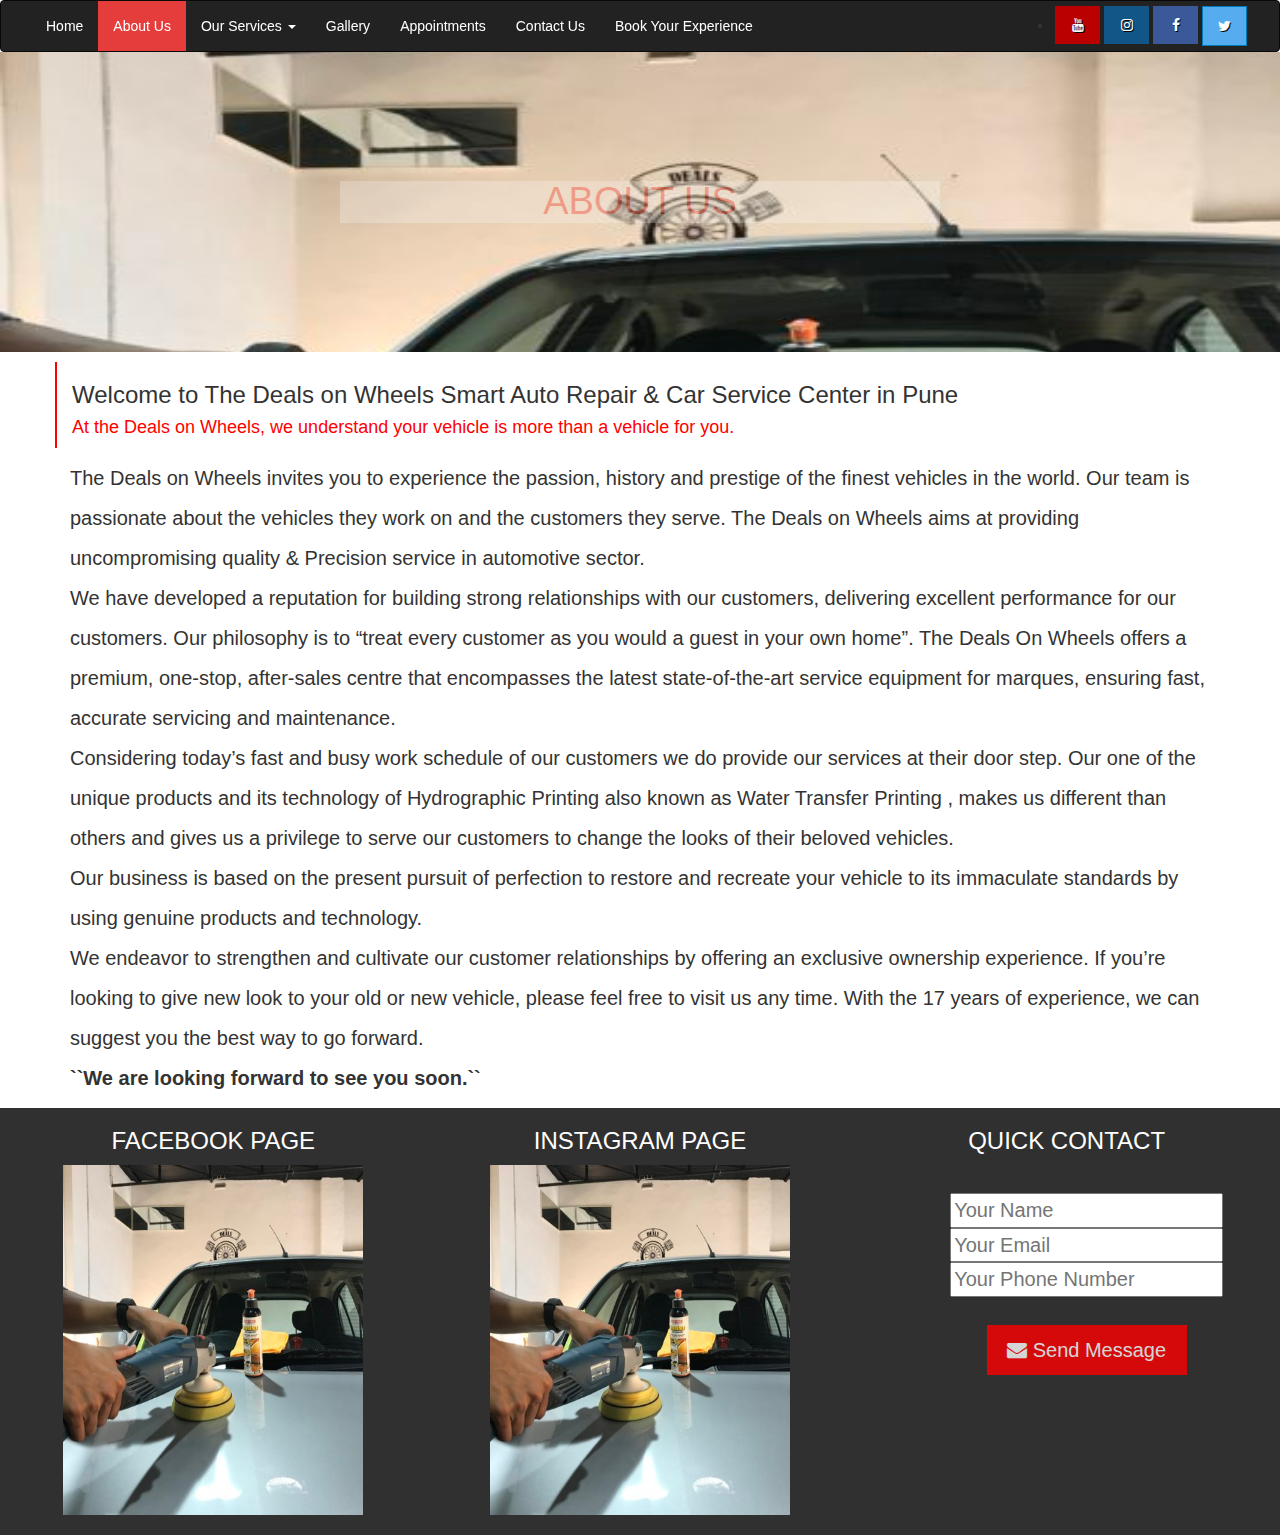
<file: AboutUs/index.html>
<!DOCTYPE html>
<html lang="en">
<head>
  <title>Deals on Wheels</title>
  <meta charset="utf-8">
  <meta name="viewport" content="width=device-width, initial-scale=1">
   <link rel="stylesheet" href="https://maxcdn.bootstrapcdn.com/bootstrap/3.3.7/css/bootstrap.min.css">
  <script src="https://ajax.googleapis.com/ajax/libs/jquery/3.3.1/jquery.min.js"></script>
  <script src="https://maxcdn.bootstrapcdn.com/bootstrap/3.3.7/js/bootstrap.min.js"></script>
   <!--<link rel="stylesheet" href="https://maxcdn.bootstrapcdn.com/bootstrap/4.0.0/css/bootstrap.min.css">-->
    <link rel="stylesheet" href="https://cdnjs.cloudflare.com/ajax/libs/font-awesome/4.7.0/css/font-awesome.min.css">
    <script src="https://cdnjs.cloudflare.com/ajax/libs/popper.js/1.12.9/umd/popper.min.js"></script>
    <script src="https://maxcdn.bootstrapcdn.com/bootstrap/4.0.0/js/bootstrap.min.js"></script>
    <script src="https://ajax.googleapis.com/ajax/libs/jquery/3.3.1/jquery.min.js"></script>
  <link rel="stylesheet" href="css/style.css">
  <link rel="stylesheet" href="../css/res.css">
</head>
<body>
    
  <div class="menu1">
    
  <nav class="navbar navbar-inverse">
  <div class="container-fluid">
    <div class="navbar-header">
      <button type="button" class="navbar-toggle" data-toggle="collapse" data-target="#myNavbar">
        <span class="icon-bar"></span>
        <span class="icon-bar"></span> 
        <span class="icon-bar"></span>                        
      </button>
      <a class="navbar-brand" href="#"></a>
    </div>
    <div class="collapse navbar-collapse" id="myNavbar">
      <ul class="nav navbar-nav">
        <li class="li1"><a style="color: white" href="../Home/index.html">Home</a></li>
        <li class="active1 li1"><a style="color: white" href="../AboutUs/index.html">About Us</a></li>
        <li class="li1" class="dropdown" >
          <a style="color: white" class="dropdown-toggle" data-toggle="dropdown" href="#">Our Services <span class="caret"></span></a>
          <ul class="dropdown-menu " style="background-color:#202020;" >
            <li class="li1"><a style="color: white;background-color: #E53C3C" href="../Services/Hydro/index.html">Hydrographic Printing</a></li>
            <li class="li1"><a style="color: white;background-color: #E53C3C" href="../Services/Chrome/index.html">Chrome Painting</a></li>
            <li class="li1"><a style="color: white;background-color: #E53C3C" href="../Services/Car/index.html">Car Detailing</a></li>
            <li class="li1"><a style="color: white;background-color: #E53C3C" href="../Services/Smart/index.html">Smart Repairing</a></li>
            <li class="li1"><a style="color: white;background-color: #E53C3C" href="../Services/Oil/index.html">Oil Change Service</a></li>
          </ul>
        </li>
        <li class="li1"><a style="color: white" href="../Gallery/index.html">Gallery</a></li>
        <li class="li1"><a style="color: white" href="../Appointment/index.html">Appointments</a></li>
        <li class="li1"><a style="color: white" href="../ContactUs/index.html">Contact Us</a></li>
        <li class="li1"><a style="color: white" href="../Book/index.html">Book Your Experience</a></li>
      </ul>
       <ul>
            <li style="float:right"><a href="http://twitter.com/" class="fa fa-twitter abc" style="text-decoration:none;color:white"></a></li>
            <li style="float:right"><a href="http://facebook.com/" class="fa fa-facebook abc"  style="text-decoration:none;color:white"></a></li>
            <li style="float:right"><a href="http://instagram.com/" class="fa fa-instagram abc"  style="text-decoration:none;color:white"></a></li>
            <li style="float:right"><a href="http://youtube.com/" class="fa fa-youtube abc"  style="text-decoration:none;color:white"></a></li>
        </ul>
    </div>
  </div>
</nav>
</div>
  <div class="image">
    <div class="op">
      <h1 class="imghead">ABOUT US</h1>
    </div>
  </div>
	<div class="container x">
		<h3>Welcome to The Deals on Wheels Smart Auto Repair &amp Car Service Center in Pune</h3>
		<h4>At the Deals on Wheels, we understand your vehicle is more than a vehicle for you.</h4>
	</div>
	<div class="container">
		<p class="text">The Deals on Wheels invites you to experience the passion, history and prestige of the finest vehicles in the world. Our team is passionate about the vehicles they work on and the customers they serve. The Deals on Wheels aims at providing uncompromising quality &amp Precision service in automotive sector.   <br>
        We have developed a reputation for building strong relationships with our customers, delivering excellent performance for our customers. Our philosophy is to “treat every customer as you would a guest in your own home”. The Deals On Wheels offers a premium, one-stop, after-sales centre that encompasses the latest state-of-the-art service equipment for marques, ensuring fast, accurate servicing and maintenance.<br>

        Considering today’s fast and busy work schedule of our customers we do provide our services at their door step. Our one of the unique products and its technology of Hydrographic Printing also known as Water Transfer Printing , makes us different than others and gives us a privilege to serve our customers to change the looks of their beloved vehicles.<br>
        Our business is based on the present pursuit of perfection to restore and recreate your vehicle to its immaculate standards by using genuine products and technology.<br>
        We endeavor to strengthen and cultivate our customer relationships by offering an exclusive ownership experience.
        If you’re looking to give new look to your old or new vehicle, please feel free to visit us any time. With the 17 years of experience, we can suggest you the best way to go forward.<br>
        <strong>``We are looking forward to see you soon.``</strong>
        </p>
    </div>
    <div id="footer">
    <div class="container-fluid">
        <div class="row">
            <div class="col-lg-4 col-sm-12">
                <h3 class="headtext">FACEBOOK PAGE</h3>
               <center><a href="http://facebook.com/"><img alt="Facebook" src="../images/14.jpg" class="imagefoot"></a></center>.
            </div>
            <div class="col-lg-4 col-sm-12">
                <h3 class="headtext">INSTAGRAM PAGE</h3>
                <center><a href="http://instagram.com/"><img alt="Instagram" src="../images/14.jpg" class="imagefoot"></a></center> 
            </div>
            <div class="col-lg-4 col-sm-12">
                <h3 class="headtext">QUICK CONTACT</h3>
                <ul class="list1">
                    <br><li class="list1"><input type="text" name="Username" placeholder="Your Name" class="text1"></li>
                    <li class="list1"><input type="email" name="Email" placeholder="Your Email" class="text1"></li>
                    <li class="list1"><input type="tel" name="Phone" placeholder="Your Phone Number" class="text1"></li><br>
                    <li class="list1"><button class="button"> <i class="fa fa-envelope"></i>&nbspSend Message</button></li>
                </ul>
            </div>
        </div>
    </div>
    </div>
</body>
</html>
</file>
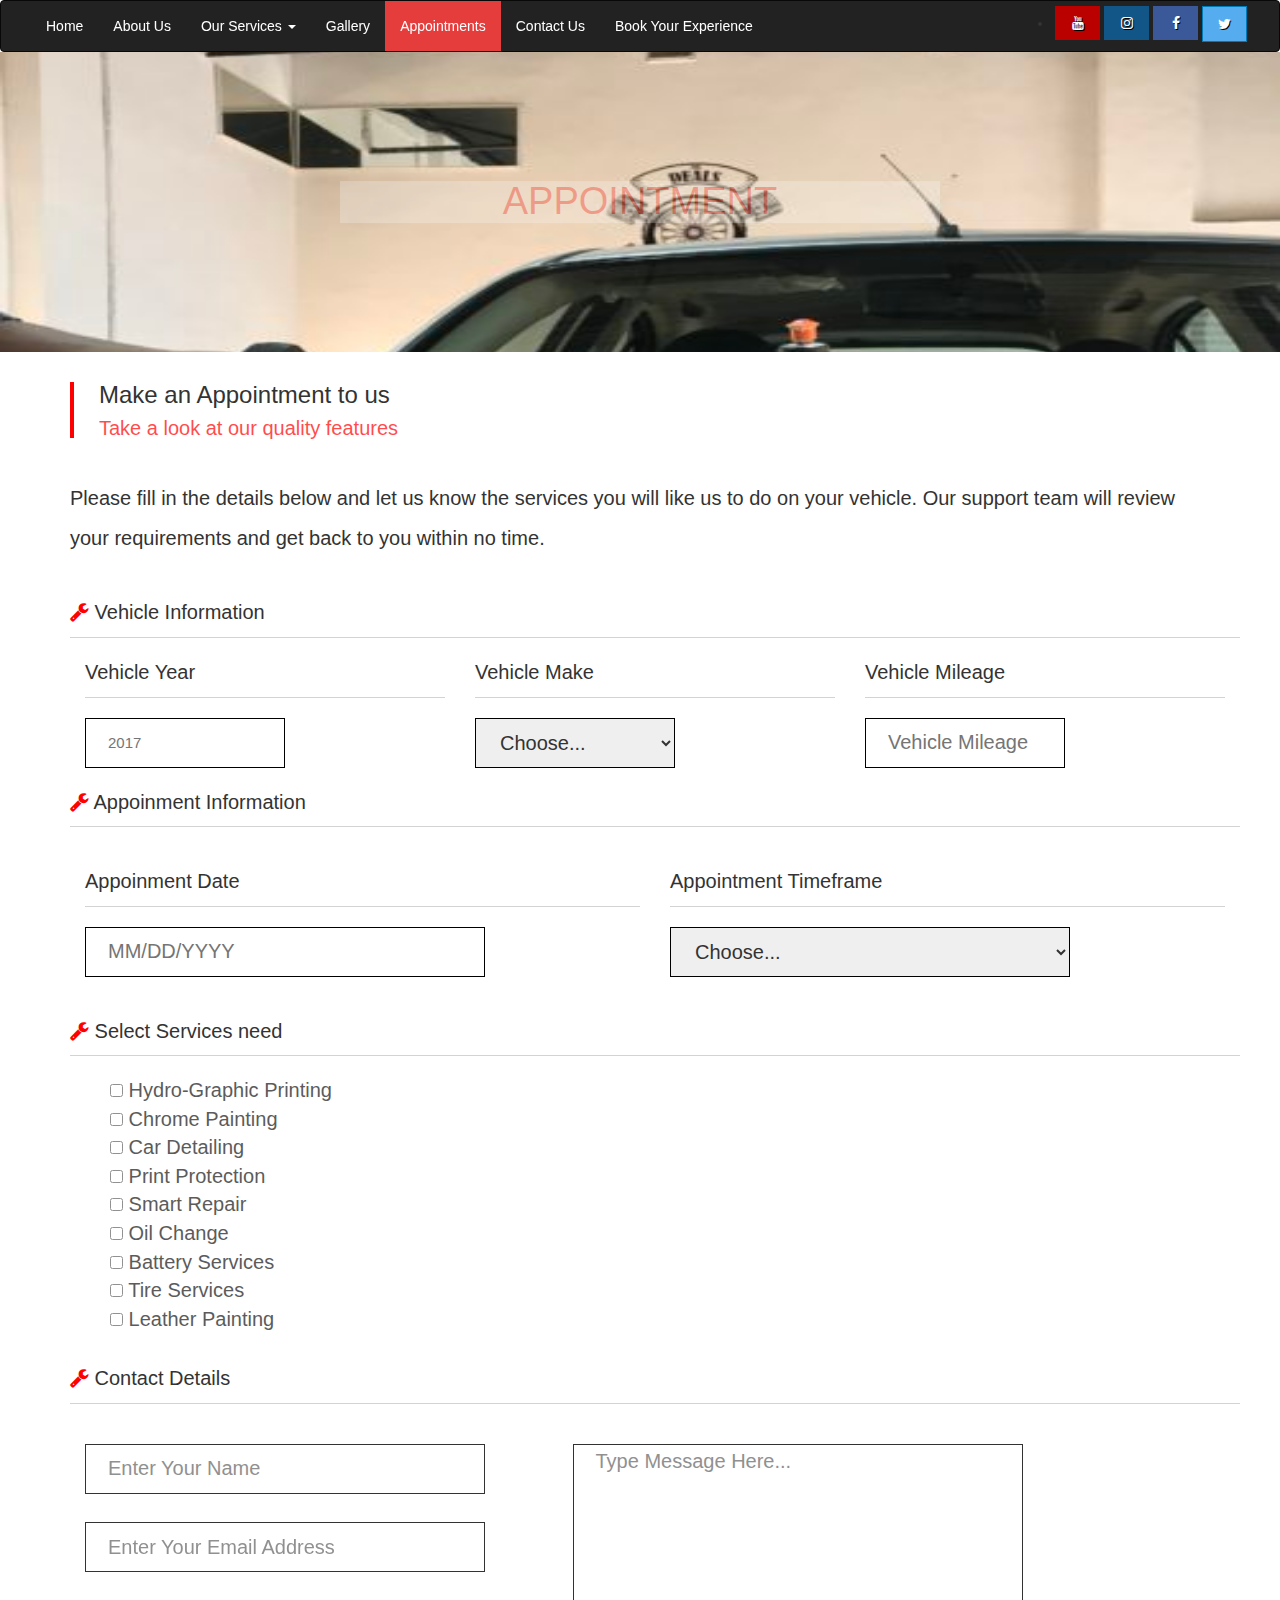
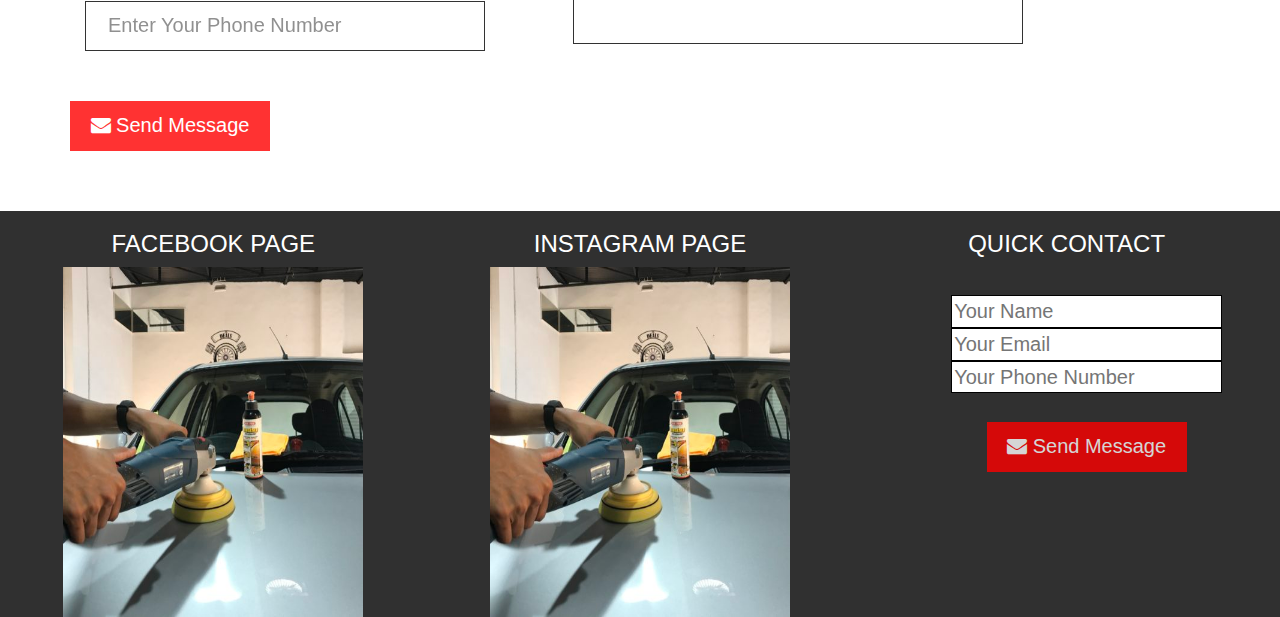
<file: Appointment/index.html>
<!DOCTYPE html>
<html>
<head>
      <title>Deals on Wheels</title>
    <meta charset="utf-8">
  <meta name="viewport" content="width=device-width, initial-scale=1">
    <link rel="stylesheet" type="text/css" href="zx.css">
    <link rel="stylesheet" href="style.css">
    <link rel="stylesheet" href="../css/res.css">
    <link rel="stylesheet" href="https://maxcdn.bootstrapcdn.com/bootstrap/3.3.7/css/bootstrap.min.css">
    <script src="https://ajax.googleapis.com/ajax/libs/jquery/3.3.1/jquery.min.js"></script>
    <link rel="stylesheet" href="https://cdnjs.cloudflare.com/ajax/libs/font-awesome/4.7.0/css/font-awesome.min.css">
    <script src="https://cdnjs.cloudflare.com/ajax/libs/popper.js/1.12.9/umd/popper.min.js"></script>
    <script src="https://maxcdn.bootstrapcdn.com/bootstrap/4.0.0/js/bootstrap.min.js"></script>
    <script src="https://maxcdn.bootstrapcdn.com/bootstrap/3.3.7/js/bootstrap.min.js"></script>
    <link rel="stylesheet" href="https://cdnjs.cloudflare.com/ajax/libs/font-awesome/4.7.0/css/font-awesome.min.css">
    </head>
    <body>
        
  <div class="menu1">
  <nav class="navbar navbar-inverse">
  <div class="container-fluid">
    <div class="navbar-header">
      <button type="button" class="navbar-toggle" data-toggle="collapse" data-target="#myNavbar">
        <span class="icon-bar"></span>
        <span class="icon-bar"></span> 
        <span class="icon-bar"></span>                        
      </button>
      <a class="navbar-brand" href="#"></a>
    </div>
    <div class="collapse navbar-collapse" id="myNavbar">
      <ul class="nav navbar-nav">
        <li class="li1"><a style="color: white" href="../Home/index.html">Home</a></li>
        <li class="li1"><a style="color: white" href="../AboutUs/index.html">About Us</a></li>
        <li class="li1" class="dropdown" >
          <a style="color: white" class="dropdown-toggle" data-toggle="dropdown" href="#">Our Services <span class="caret"></span></a>
          <ul class="dropdown-menu " style="background-color:#202020;" >
            <li class="li1"><a style="color: white;background-color: #E53C3C" href="../Services/Hydro/index.html">Hydrographic Printing</a></li>
            <li class="li1"><a style="color: white;background-color: #E53C3C" href="../Services/Chrome/index.html">Chrome Painting</a></li>
            <li class="li1"><a style="color: white;background-color: #E53C3C" href="../Services/Car/index.html">Car Detailing</a></li>
            <li class="li1"><a style="color: white;background-color: #E53C3C" href="../Services/Smart/index.html">Smart Repairing</a></li>
            <li class="li1"><a style="color: white;background-color: #E53C3C" href="../Services/Oil/index.html">Oil Change Service</a></li>
          </ul>
        </li>
        <li class="li1"><a style="color: white" href="../Gallery/index.html">Gallery</a></li>
        <li class="li1 active1"><a style="color: white" href="../Appointment/index.html">Appointments</a></li>
        <li class="li1"><a style="color: white" href="../ContactUs/index.html">Contact Us</a></li>
        <li class="li1"><a style="color: white" href="../Book/index.html">Book Your Experience</a></li>
      </ul>
       <ul>
            <li style="float:right"><a href="http://twitter.com/" class="fa fa-twitter abc" style="text-decoration:none;color:white"></a></li>
            <li style="float:right"><a href="http://facebook.com/" class="fa fa-facebook abc"  style="text-decoration:none;color:white"></a></li>
            <li style="float:right"><a href="http://instagram.com/" class="fa fa-instagram abc"  style="text-decoration:none;color:white"></a></li>
            <li style="float:right"><a href="http://youtube.com/" class="fa fa-youtube abc"  style="text-decoration:none;color:white"></a></li>
        </ul>
    </div>
  </div>
</nav>
</div>
<div class="image">
    <div class="op">
      <h1 class="imghead">APPOINTMENT</h1>
    </div>
  </div>
        <div class="container">
      <div class="bl">
            <h3>Make an Appointment to us</h3>
            <h4 id="hi"style="color: red;">Take a look at our quality features</h4>
        </div><br>
            <h4 style="font-size:20px; line-height: 200%;">Please fill in the details below and let us know the services you will like us to do on your vehicle. Our support team will review your requirements and get back to you within no time.</h4><BR>
        <div class="container">
        <form>
            <div class="row">
                <div class="vt"><i class="fa fa-wrench" style="color:red;"></i>  Vehicle Information</div></div>
            <br>
            <div class="row">
			<div class="col-md-4 col-lg-4">
            <div class="vt">Vehicle Year</div>
                <br>
                <div class="thm-spinner" data-min-value="1987" data-max-value="2018" data-default-value="2017">
                </div>
					<input type="text" id="p1"  placeholder="2017" style="width: 200px; height: 50px;" >
				</div>
                <div class="col-md-4 col-lg-4">
                <div class="vt am">Vehicle Make</div>
                <br>
                <select id="p2" style="width: 200px; height: 50px;border:1px solid black;">
                <option selected> Choose...</option>
                <option value="General Motors">General Motors</option>
				<option value="Land Rover">Land Rover</option>
                <option value="Hyundai">Hyundai</option>
				<option value="Mazda">Mazda</option>
				<option value="Mercedes - Benz">Mercedes - Benz</option>
				<option value="Mitsubishi">Mitsubishi</option>
                <option value="Nissan">Nissan</option>
				<option value="Renault">Renault</option>
				<option value="TATA Motors">TATA Motors</option>
				<option value="Honda">Honda</option>
				<option value="Maruti Suzuki">Maruti Suzuki</option>
				<option value="Volkswagon">Volkswagon</option>
				<option value="Porche">Porche</option>
				<option value="AUDI">AUDI</option>
				<option value="BMW">BMW</option>
				<option value="Ford">Ford</option>
				<option value="SKODA">SKODA</option>
				<option value="Mahindra">Mahindra</option>
				<option value="Lamborghini">Lamborghini</option>
                </select>
                </div>
                <div class="col-md-4 col-lg-4">
				<div class="vt am">Vehicle Mileage</div>
                    <br>
                   
				<input type="text" id="pp" placeholder="Vehicle Mileage"  style="width: 200px;">
			</div>
		   </div>    
			<br> <div class="row">
            <div class="vt"><i class="fa fa-wrench" style="color:red;"></i>  Appoinment Information</div></div><br><br>
            <div class="row">
                <div class="col-md-6">
                <div class="vt">Appoinment Date</div><br>
				<input type="text" id="pp2" placeholder="MM/DD/YYYY">
			</div>
            <div class="col-md-6">
                <div class="vt am">Appointment Timeframe</div><br>
                <select id="pp2" style="border: 1px solid black;">                       
					<div class="vs"><option value="" selected="selected">Choose...</option>
								<option value="09:00 AM - 10:00 AM">09:00 AM - 10:00 AM</option>
								<option value="10:00 AM - 11:00 AM">10:00 AM - 11:00 AM</option>
				        		<option value="11:00 AM - 12:00 PM">11:00 AM - 12:00 PM</option>
								<option value="12:00 PM - 01:00 PM">12:00 PM - 01:00 PM</option>
								<option value="01:00 PM - 02:00 PM">01:00 PM - 02:00 PM</option>
								<option value="02:00 PM - 03:00 PM">02:00 PM - 03:00 PM</option>
								<option value="03:00 PM - 04:00 PM">03:00 PM - 04:00 PM</option>
								<option value="04:00 PM - 05:00 PM">04:00 PM - 05:00 PM</option>
								<option value="05:00 PM - 06:00 PM">05:00 PM - 06:00 PM</option>
                    </div></select></div>
            </div><br><br>
            <div class="row">
            <div class="vt"><i class="fa fa-wrench" style="color:red;"></i>  Select Services need</div></div><br>
            <div class="row">
            <div class="vs">
                <ul style="list-style-type: none;">
				<li>
				<span class="input-checker">
				<input type="checkbox"  id="fs" value="Hydro-Graphic Printing">
				</span>
				Hydro-Graphic Printing				
                </li>
				<li>
				<span class="input-checker">
				<input type="checkbox"  id="fs" value="Chrome Painting">
				</span>
				Chrome Painting
                </li>
				<li>
				<span class="input-checker">
				<input type="checkbox"  id="fs" value="Car Detailing">
				</span>
				Car Detailing
                </li>
                <li>
				<span class="input-checker">
				<input type="checkbox"  id="fs" value="Print Protection">
				</span>
				Print Protection
                </li>
				<li>
				<span class="input-checker">
				<input type="checkbox"  id="fs" value="Smart Repair">
				</span>
				Smart Repair
                </li>
				<li>
				<span class="input-checker">
				<input type="checkbox"  id="fs" value="Oil Change">
				</span>
				Oil Change
                </li>
				<li>
				<span class="input-checker">
				<input type="checkbox"  id="fs" value="Battery Services">
				</span>
				Battery Services		
                </li>
				<li>
				<span class="input-checker">
				<input type="checkbox"  id="fs" value="Tire Services">
				</span>
				Tire Services	
                </li>
				<li>
				<span class="input-checker">
				<input type="checkbox"  id="fs" value="Leather Painting">
				</span>
				Leather Painting
                </li>
					</ul></div></div> <br>
            <div class="row">
            <div class="vt"><i class="fa fa-wrench" style="color:red;"></i>  Contact Details</div></div><br><br>
            <div class="row">
            <div class="col-md-5 col-sm-12 col-xs-12">
					<div class="vs">                            
						<input type="text" id="pp2" value="" placeholder="Enter Your Name"><br><br>
						<input type="email" id="pp2" value="" placeholder="Enter Your Email Address"><br><br>
						<input type="text" id="pp2" value="" placeholder="Enter Your Phone Number"><br><br>
					</div>
				</div>
				<div class="col-md-6 col-sm-12 col-xs-12">
					<div class="vp vs">
						<textarea id="pp6" placeholder="Type Message Here..." style="border: 1px solid black"></textarea></div>
                </div>
            </div><br>
            <div class="row">
				<input type="hidden" value="wanave.amol@gmail.com" >
                <button class="button"> <i class="fa fa-envelope"></i>&nbspSend Message</button>
			</div>
		
        </form>
        </div>
            </BR></div>
        <br>
        <br>
    <div id="footer">
    <div class="container-fluid">
        <div class="row">
            <div class="col-lg-4 col-sm-12">
                <h3 class="headtext">FACEBOOK PAGE</h3>
                <center><a href="http://facebook.com/"><img alt="Facebook" src="../images/14.jpg" class="imagefoot"></a></center>
            </div>
            <div class="col-lg-4 col-sm-12">
                <h3 class="headtext">INSTAGRAM PAGE</h3>
                <center><a href="http://instagram.com/"><img alt="Instagram" src="../images/14.jpg" class="imagefoot"></a></center>
            </div>
            <div class="col-lg-4 col-sm-12">
                <h3 class="headtext">QUICK CONTACT</h3>
                <ul class="list1">
                    <br><li class="list1"><input type="text" name="Username" placeholder="Your Name" class="text1"></li>
                    <li class="list1"><input type="email" name="Email" placeholder="Your Email" class="text1"></li>
                    <li class="list1"><input type="tel" name="Phone" placeholder="Your Phone Number" class="text1"></li><br>
                    <li class="list1"><button class="button"> <i class="fa fa-envelope"></i>&nbspSend Message</button></li>
                </ul>
            </div>
        </div>
    </div>
    </div>
        <script src="https://maxcdn.bootstrapcdn.com/bootstrap/3.3.7/js/bootstrap.min.js"></script>
    </body>
</html>
</file>
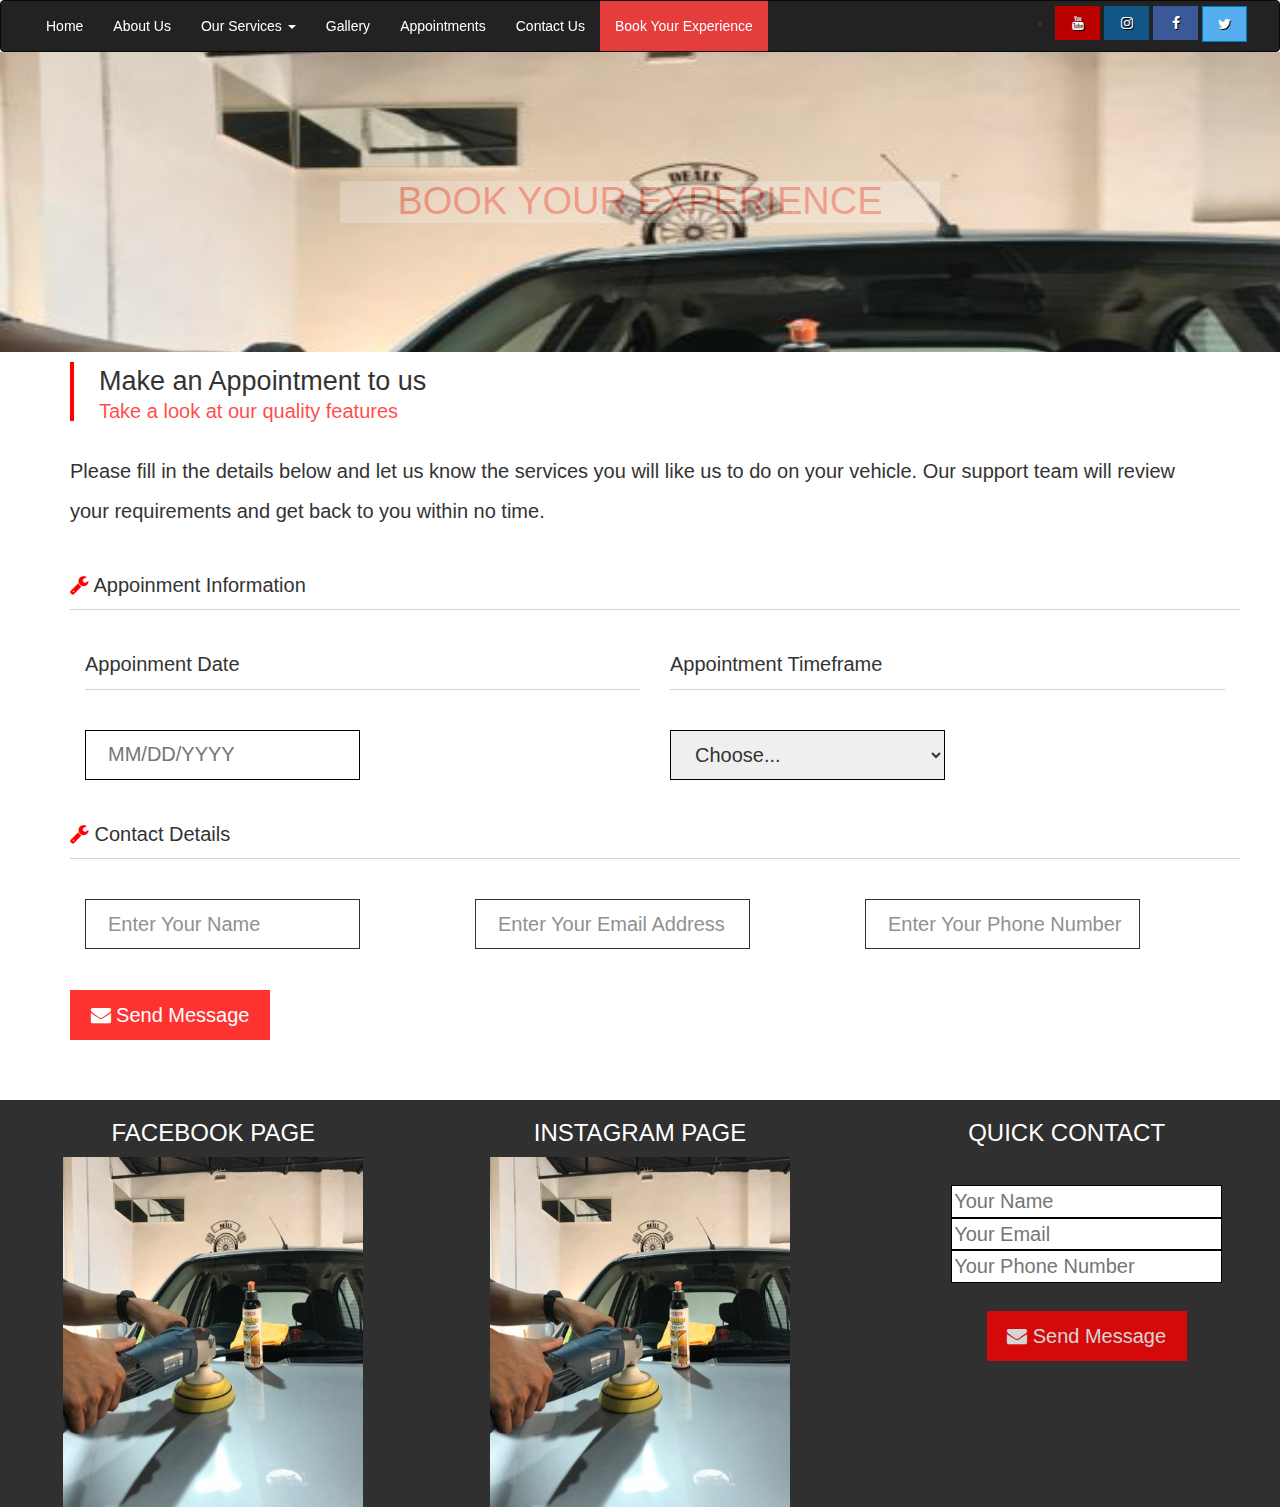
<file: Book/index.html>
<!DOCTYPE html>
<html>
<head>
      <title>Deals on Wheels</title>
    <link rel="stylesheet" type="text/css" href="zx.css">
    <link rel="stylesheet" href="style.css">
    <link rel="stylesheet" href="../css/res.css">
    <link rel="stylesheet" href="https://maxcdn.bootstrapcdn.com/bootstrap/3.3.7/css/bootstrap.min.css">
     <script src="https://ajax.googleapis.com/ajax/libs/jquery/3.3.1/jquery.min.js"></script>
    <link rel="stylesheet" href="https://cdnjs.cloudflare.com/ajax/libs/font-awesome/4.7.0/css/font-awesome.min.css">
    <script src="https://cdnjs.cloudflare.com/ajax/libs/popper.js/1.12.9/umd/popper.min.js"></script>
    <script src="https://maxcdn.bootstrapcdn.com/bootstrap/4.0.0/js/bootstrap.min.js"></script>
    <script src="https://ajax.googleapis.com/ajax/libs/jquery/3.3.1/jquery.min.js"></script>
      <meta charset="utf-8">
    <meta name="viewport" content="width=device-width, initial-scale=1">
    </head>
    <body >
        
  <div class="menu1">
  <nav class="navbar navbar-inverse">
  <div class="container-fluid">
    <div class="navbar-header">
      <button type="button" class="navbar-toggle" data-toggle="collapse" data-target="#myNavbar">
        <span class="icon-bar"></span>
        <span class="icon-bar"></span> 
        <span class="icon-bar"></span>                        
      </button>
      <a class="navbar-brand" href="#"></a>
    </div>
    <div class="collapse navbar-collapse" id="myNavbar">
      <ul class="nav navbar-nav">
        <li class="li1"><a style="color: white" href="../Home/index.html">Home</a></li>
        <li class="li1"><a style="color: white" href="../AboutUs/index.html">About Us</a></li>
        <li class="li1" class="dropdown" >
          <a style="color: white" class="dropdown-toggle" data-toggle="dropdown" href="#">Our Services <span class="caret"></span></a>
          <ul class="dropdown-menu " style="background-color:#202020;" >
            <li class="li1"><a style="color: white;background-color: #E53C3C" href="../Services/Hydro/index.html">Hydrographic Printing</a></li>
            <li class="li1"><a style="color: white;background-color: #E53C3C" href="../Services/Chrome/index.html">Chrome Painting</a></li>
            <li class="li1"><a style="color: white;background-color: #E53C3C" href="../Services/Car/index.html">Car Detailing</a></li>
            <li class="li1"><a style="color: white;background-color: #E53C3C" href="../Services/Smart/index.html">Smart Repairing</a></li>
            <li class="li1"><a style="color: white;background-color: #E53C3C" href="../Services/Oil/index.html">Oil Change Service</a></li>
          </ul>
        </li>
        <li class="li1"><a style="color: white" href="../Gallery/index.html">Gallery</a></li>
        <li class="li1"><a style="color: white" href="../Appointment/index.html">Appointments</a></li>
        <li class="li1"><a style="color: white" href="../ContactUs/index.html">Contact Us</a></li>
        <li class="li1 active1"><a style="color: white" href="../Book/index.html">Book Your Experience</a></li>
      </ul>
       <ul>
            <li style="float:right"><a href="http://twitter.com/" class="fa fa-twitter abc" style="text-decoration:none;color:white"></a></li>
            <li style="float:right"><a href="http://facebook.com/" class="fa fa-facebook abc"  style="text-decoration:none;color:white"></a></li>
            <li style="float:right"><a href="http://instagram.com/" class="fa fa-instagram abc"  style="text-decoration:none;color:white"></a></li>
            <li style="float:right"><a href="http://youtube.com/" class="fa fa-youtube abc"  style="text-decoration:none;color:white"></a></li>
        </ul>
    </div>
  </div>
</nav>
</div>
<div class="image">
    <div class="op">
      <h1 class="imghead">BOOK YOUR EXPERIENCE</h1>
    </div>
  </div>
        <div class="container">
      <div class="bl">
            <div class="hh3">Make an Appointment to us</div>
            <div id="hi" style="color: red;">Take a look at our quality features</div>
        </div><br>
            <h4 style="font-size:20px; line-height: 200%;">Please fill in the details below and let us know the services you will like us to do on your vehicle. Our support team will review your requirements and get back to you within no time.</h4><BR>
        <div class="container">
        <form>
            <div class="row">
            <div class="vt"><i class="fa fa-wrench" style="color:red;"></i>  Appoinment Information</div></div><br><br>
            <div class="row">
                <div class="col-md-6">
                <div class="vt">Appoinment Date</div><br><br>
				<input type="text" id="pp2" placeholder="MM/DD/YYYY">
			</div>
            <div class="col-md-6">
                <div class="vt am">Appointment Timeframe</div><br><br>
                <select id="pp2" style="border: 1px solid black;">                       
					<div class="vs" ><option value="" selected="selected">Choose...</option>
								<option value="09:00 AM - 10:00 AM">09:00 AM - 10:00 AM</option>
								<option value="10:00 AM - 11:00 AM">10:00 AM - 11:00 AM</option>
				        		<option value="11:00 AM - 12:00 PM">11:00 AM - 12:00 PM</option>
								<option value="12:00 PM - 01:00 PM">12:00 PM - 01:00 PM</option>
								<option value="01:00 PM - 02:00 PM">01:00 PM - 02:00 PM</option>
								<option value="02:00 PM - 03:00 PM">02:00 PM - 03:00 PM</option>
								<option value="03:00 PM - 04:00 PM">03:00 PM - 04:00 PM</option>
								<option value="04:00 PM - 05:00 PM">04:00 PM - 05:00 PM</option>
								<option value="05:00 PM - 06:00 PM">05:00 PM - 06:00 PM</option>
                    </div></select></div>
            </div><br><br>
            
            
            <div class="row">
            <div class="vt"><i class="fa fa-wrench" style="color:red;"></i>  Contact Details</div></div><br><br>
            <div class="row">
                <div class="col-lg-4 col-md-5 col-sm-12 col-xs-12 vs am">
						<input type="text" id="pp2" value="" placeholder="Enter Your Name">
                </div>
                <div class="col-lg-4 col-md-5 col-sm-12 col-xs-12 vs am">
						<input type="email" id="pp2" value="" placeholder="Enter Your Email Address">
                </div>
                <div class="col-lg-4 col-md-5 col-sm-12 col-xs-12 vs am">
						<input type="text" id="pp2" value="" placeholder="Enter Your Phone Number">
				</div>
            </div><br><br>
            <div class="row">
				<input type="hidden" value="wanave.amol@gmail.com" >
                <button class="button"> <i class="fa fa-envelope"></i>&nbspSend Message</button>
			</div>
		
        </form>
        </div>
            </BR></div>
        <br>
        <br>
    <div id="footer">
    <div class="container-fluid">
        <div class="row">
            <div class="col-lg-4 col-sm-12">
                <h3 class="headtext">FACEBOOK PAGE</h3>
                <center><a href="http://facebook.com/"><img alt="Facebook" src="../images/14.jpg" class="imagefoot"></a></center>
            </div>
            <div class="col-lg-4 col-sm-12">
                <h3 class="headtext">INSTAGRAM PAGE</h3>
                <center><a href="http://instagram.com/"><img alt="Instagram" src="../images/14.jpg" class="imagefoot"></a></center>
            </div>
            <div class="col-lg-4 col-sm-12">
                <h3 class="headtext">QUICK CONTACT</h3>
                <ul class="list1">
                    <br><li class="list1"><input type="text" name="Username" placeholder="Your Name" class="text1"></li>
                    <li class="list1"><input type="email" name="Email" placeholder="Your Email" class="text1"></li>
                    <li class="list1"><input type="tel" name="Phone" placeholder="Your Phone Number" class="text1"></li><br>
                    <li class="list1"><button class="button"> <i class="fa fa-envelope"></i>&nbspSend Message</button></li>
                </ul>
            </div>
        </div>
    </div>
    </div>
        <script src="https://maxcdn.bootstrapcdn.com/bootstrap/3.3.7/js/bootstrap.min.js"></script>
</body>
</html>
</file>
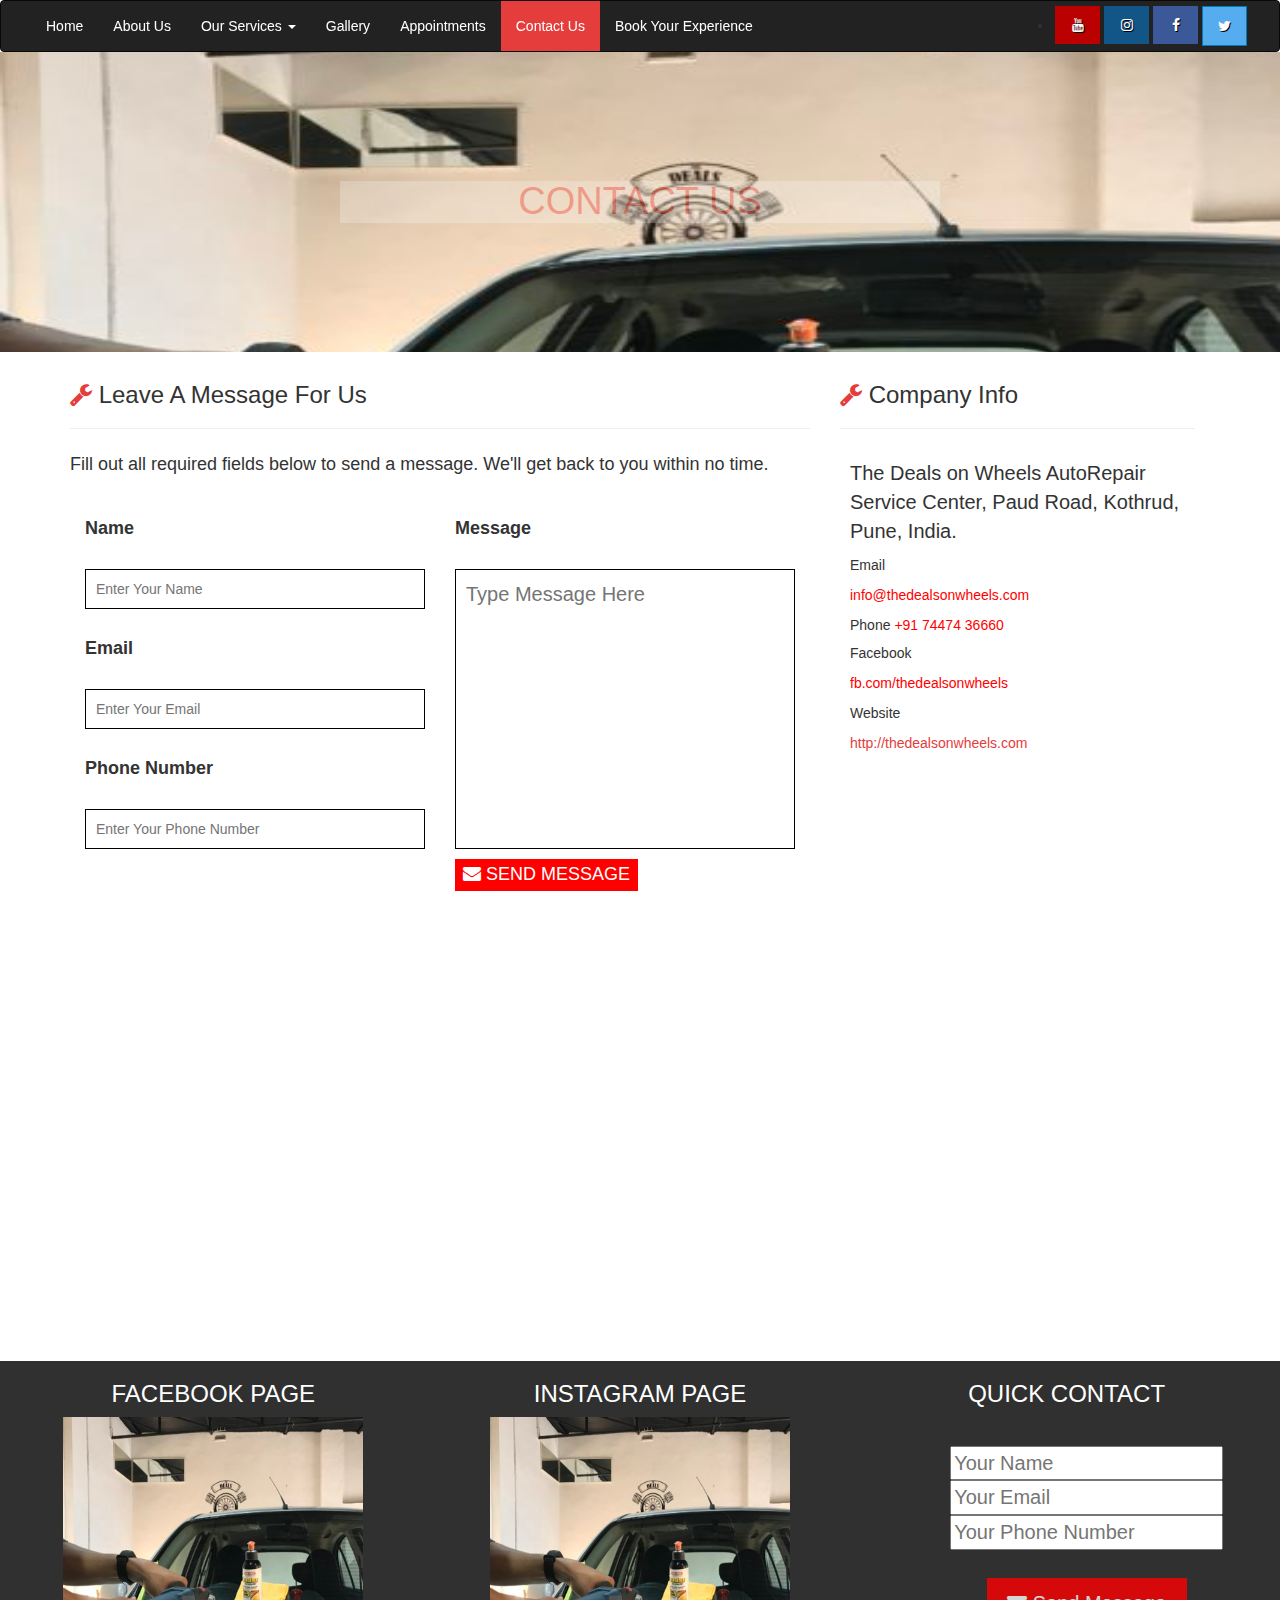
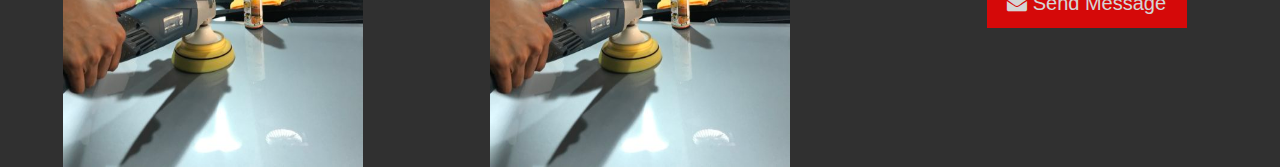
<file: ContactUs/index.html>
<!DOCTYPE html>
<html lang="en">
<head>
  <title>Deals on Wheels</title>
  <meta charset="utf-8">
  <meta name="viewport" content="width=device-width, initial-scale=1">
   <link rel="stylesheet" href="https://maxcdn.bootstrapcdn.com/bootstrap/3.3.7/css/bootstrap.min.css">
  <script src="https://ajax.googleapis.com/ajax/libs/jquery/3.3.1/jquery.min.js"></script>
  <script src="https://maxcdn.bootstrapcdn.com/bootstrap/3.3.7/js/bootstrap.min.js"></script>
   <!--<link rel="stylesheet" href="https://maxcdn.bootstrapcdn.com/bootstrap/4.0.0/css/bootstrap.min.css">-->
    <link rel="stylesheet" href="https://cdnjs.cloudflare.com/ajax/libs/font-awesome/4.7.0/css/font-awesome.min.css">
    <script src="https://cdnjs.cloudflare.com/ajax/libs/popper.js/1.12.9/umd/popper.min.js"></script>
    <script src="https://maxcdn.bootstrapcdn.com/bootstrap/4.0.0/js/bootstrap.min.js"></script>
    <script src="https://ajax.googleapis.com/ajax/libs/jquery/3.3.1/jquery.min.js"></script>
  <link rel="stylesheet" href="css/style.css">
  <link rel="stylesheet" href="../css/res.css">
</head>
<body>
    
  <div class="menu1">
    
  <nav class="navbar navbar-inverse">
  <div class="container-fluid">
    <div class="navbar-header">
      <button type="button" class="navbar-toggle" data-toggle="collapse" data-target="#myNavbar">
        <span class="icon-bar"></span>
        <span class="icon-bar"></span> 
        <span class="icon-bar"></span>                        
      </button>
      <a class="navbar-brand" href="#"></a>
    </div>
    <div class="collapse navbar-collapse" id="myNavbar">
      <ul class="nav navbar-nav">
        <li class="li1"><a style="color: white" href="../Home/index.html">Home</a></li>
        <li class="li1"><a style="color: white" href="../AboutUs/index.html">About Us</a></li>
        <li class="li1" class="dropdown" >
          <a style="color: white" class="dropdown-toggle" data-toggle="dropdown" href="#">Our Services <span class="caret"></span></a>
          <ul class="dropdown-menu " style="background-color:#202020;" >
            <li class="li1"><a style="color: white;background-color: #E53C3C" href="../Services/Hydro/index.html">Hydrographic Printing</a></li>
            <li class="li1"><a style="color: white;background-color: #E53C3C" href="../Services/Chrome/index.html">Chrome Painting</a></li>
            <li class="li1"><a style="color: white;background-color: #E53C3C" href="../Services/Car/index.html">Car Detailing</a></li>
            <li class="li1"><a style="color: white;background-color: #E53C3C" href="../Services/Smart/index.html">Smart Repairing</a></li>
            <li class="li1"><a style="color: white;background-color: #E53C3C" href="../Services/Oil/index.html">Oil Change Service</a></li>
          </ul>
        </li>
        <li class="li1"><a style="color: white" href="../Gallery/index.html">Gallery</a></li>
        <li class="li1"><a style="color: white" href="../Appointment/index.html">Appointments</a></li>
        <li class="li1 active1"><a style="color: white" href="../ContactUs/index.html">Contact Us</a></li>
        <li class="li1"><a style="color: white" href="../Book/index.html">Book Your Experience</a></li>
      </ul>
       <ul>
            <li style="float:right"><a href="http://twitter.com/" class="fa fa-twitter abc" style="text-decoration:none;color:white"></a></li>
            <li style="float:right"><a href="http://facebook.com/" class="fa fa-facebook abc"  style="text-decoration:none;color:white"></a></li>
            <li style="float:right"><a href="http://instagram.com/" class="fa fa-instagram abc"  style="text-decoration:none;color:white"></a></li>
            <li style="float:right"><a href="http://youtube.com/" class="fa fa-youtube abc"  style="text-decoration:none;color:white"></a></li>
        </ul>
    </div>
  </div>
</nav>
</div>
 <div class="image">
    <div class="op">
      <h1 class="imghead">CONTACT US</h1>
    </div>
  </div>
<div class="container">
  <div class="row" style="margin-right: 0px;padding-right: 0px;">
    <div class="col-lg-8 col-md-8">
      <h3 class="hed"> <i class="fa fa-wrench" style="color:#E53C3C;"></i>&nbspLeave A Message For Us</h3><hr>
       <p style="font-size: 18px;line-height: 30px;">Fill out all required fields below to send a message. We'll get back to you within no time.</p><br>
          <div class="col-lg-6 col-md-12 col-sm-12 col-xs-12">
      <h4><b>Name</b></h4><br>
      <input class="input1 in" type="text" name="Name" placeholder="Enter Your Name"><br>
     <br><h4><b>Email</b></h4><br>
      <input class="input1 in" type="text" name="Email" placeholder="Enter Your Email"><br>
      <br><h4><b>Phone Number</b></h4><br>
      <input  class="input1 in"type="text" name="Phone Number" placeholder="Enter Your Phone Number">
    </div>
    <div class="col-lg-6 col-md-12 col-sm-12 col-xs-12">
      <h4><b>Message</b></h4><br>
      <textarea class="txta in" placeholder="Type Message Here" style="resize: none;"></textarea> 
      <button class="text2" style="font-size:18px;color: white;margin-top: 5px;"> <i class="fa fa-envelope" style="color: white;font-size: 18px;"></i>&nbspSEND MESSAGE</button>
    </div>

    </div>
    <div class="col-lg-4 col-md-4 col-sm-12 col-xs-12">
      <h3><i class="fa fa-wrench" style="color:#E53C3C;"></i>&nbspCompany Info</h3><hr>
      <div style="padding: 10px;">
      <p style="font-size: 20px;">The Deals on Wheels AutoRepair Service Center, Paud Road, Kothrud, Pune, India.<br></p>
      <p>Email</p>
      <a href="mailto:info@thedealsonwheels.com"><p class="p2">info@thedealsonwheels.com</p></a>
      <p style="display: inline;">Phone</p> <p class="p2" style="display: inline;">  +91 74474 36660</p>
      <p style="margin-top: 8px;">Facebook</p> 
      <a href="https://www.facebook.com/thedealsonwheels"><p class="p2">fb.com/thedealsonwheels</p></a>
      <p>Website</p>
      <a href="../Home/index.html"<p class="p2">http://thedealsonwheels.com</p>     
    </div>
    </div>
</div>
</div>
 <div class="googlemap">
  <iframe src="https://www.google.com/maps/embed?pb=!1m14!1m8!1m3!1d3783.2074446961738!2d73.7685628!3d18.5195255!3m2!1i1024!2i768!4f13.1!3m3!1m2!1s0x3bc2be607d744293%3A0x98580697249bcc70!2sThe+Deals+On+Wheels!5e0!3m2!1sen!2sin!4v1521572296974" width="100%" height="450" frameborder="0" style="border:0;margin-top: 15px;" allowfullscreen></iframe>
</div>
    <div id="footer">
    <div class="container-fluid">
        <div class="row">
            <div class="col-lg-4 col-sm-12">
                <h3 class="headtext">FACEBOOK PAGE</h3>
                <center><a href="http://facebook.com/"><img alt="Facebook" src="../images/14.jpg" class="imagefoot"></a></center>
            </div>
            <div class="col-lg-4 col-sm-12">
                <h3 class="headtext">INSTAGRAM PAGE</h3>
               <center> <a href="http://instagram.com/"><img alt="Instagram" src="../images/14.jpg" class="imagefoot"></a></center> 
            </div>
            <div class="col-lg-4 col-sm-12">
                <h3 class="headtext">QUICK CONTACT</h3>
                <ul class="list1">
                    <br><li class="list1"><input type="text" name="Username" placeholder="Your Name" class="text1"></li>
                    <li class="list1"><input type="email" name="Email" placeholder="Your Email" class="text1"></li>
                    <li class="list1"><input type="tel" name="Phone" placeholder="Your Phone Number" class="text1"></li><br>
                    <li class="list1"><button class="button"> <i class="fa fa-envelope"></i>&nbspSend Message</button></li>
                </ul>
            </div>
        </div>
    </div>
    </div>
  </body>
  </html>
</file>
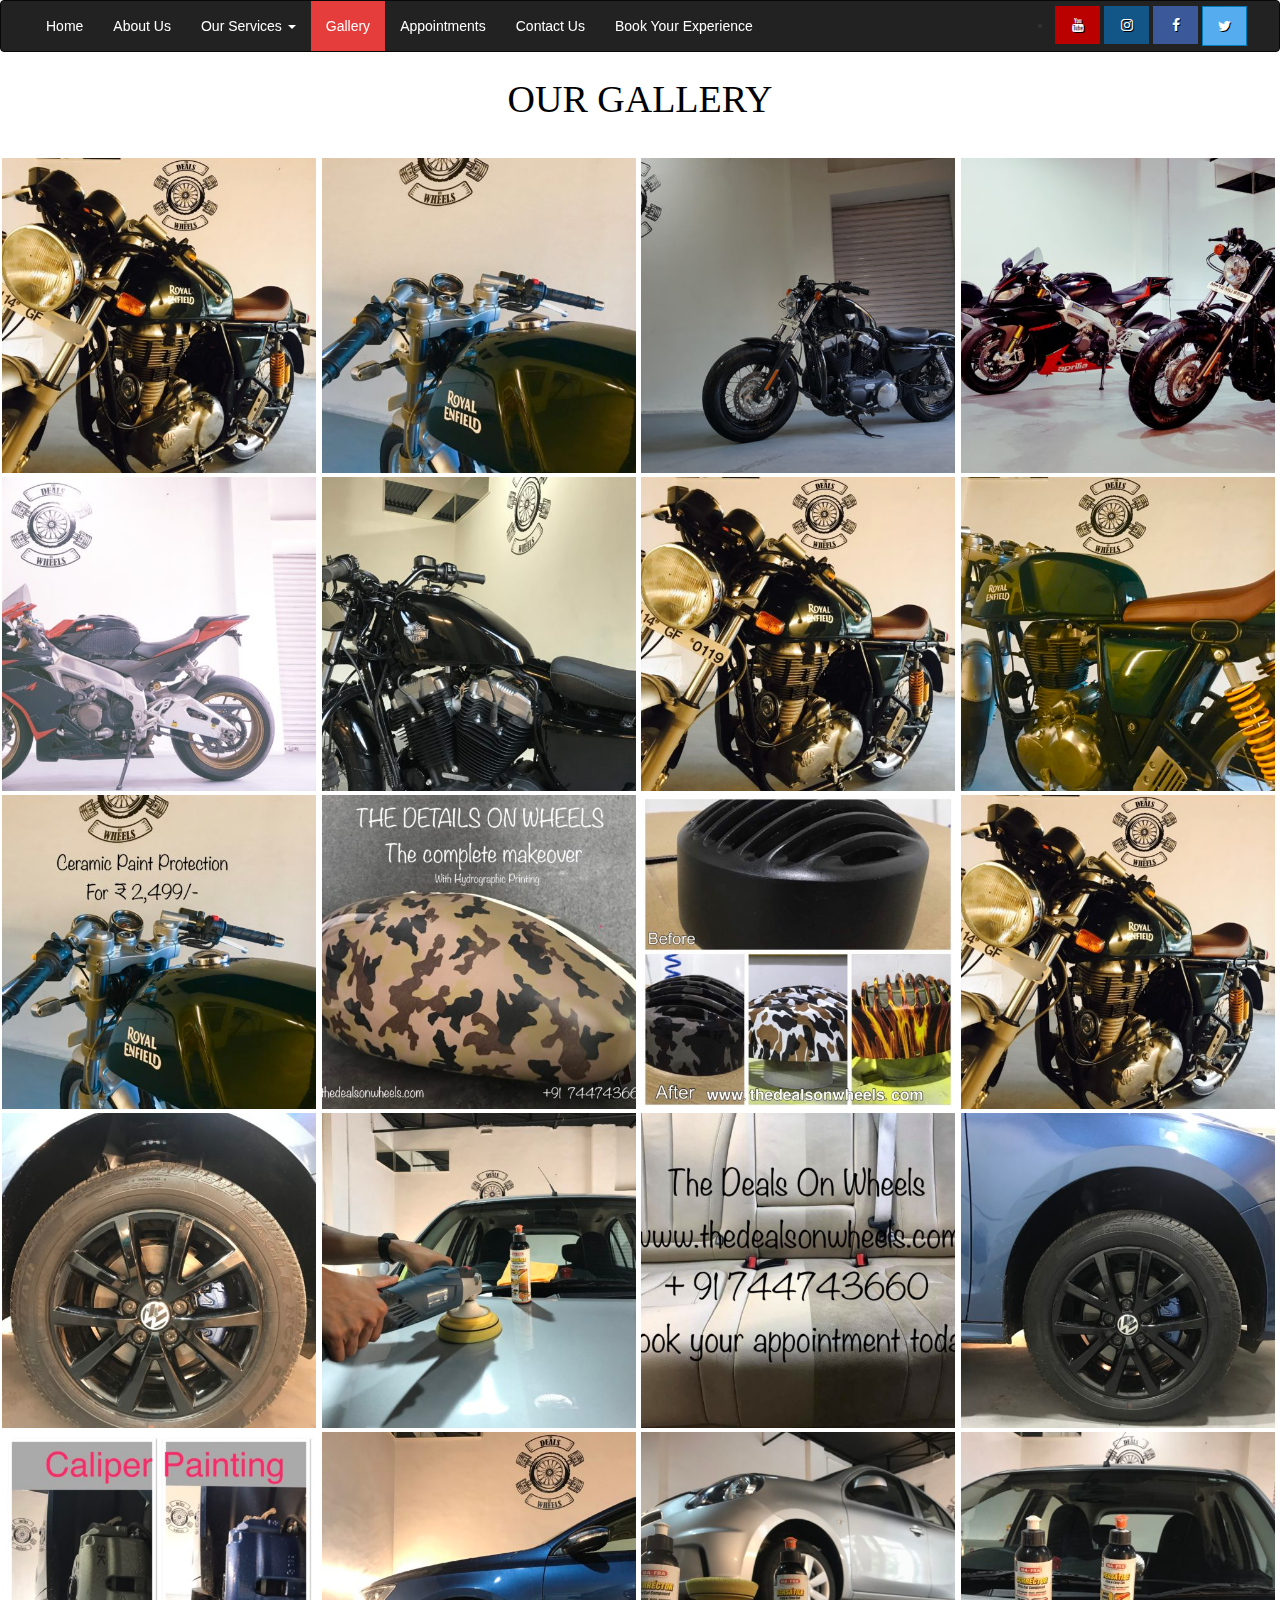
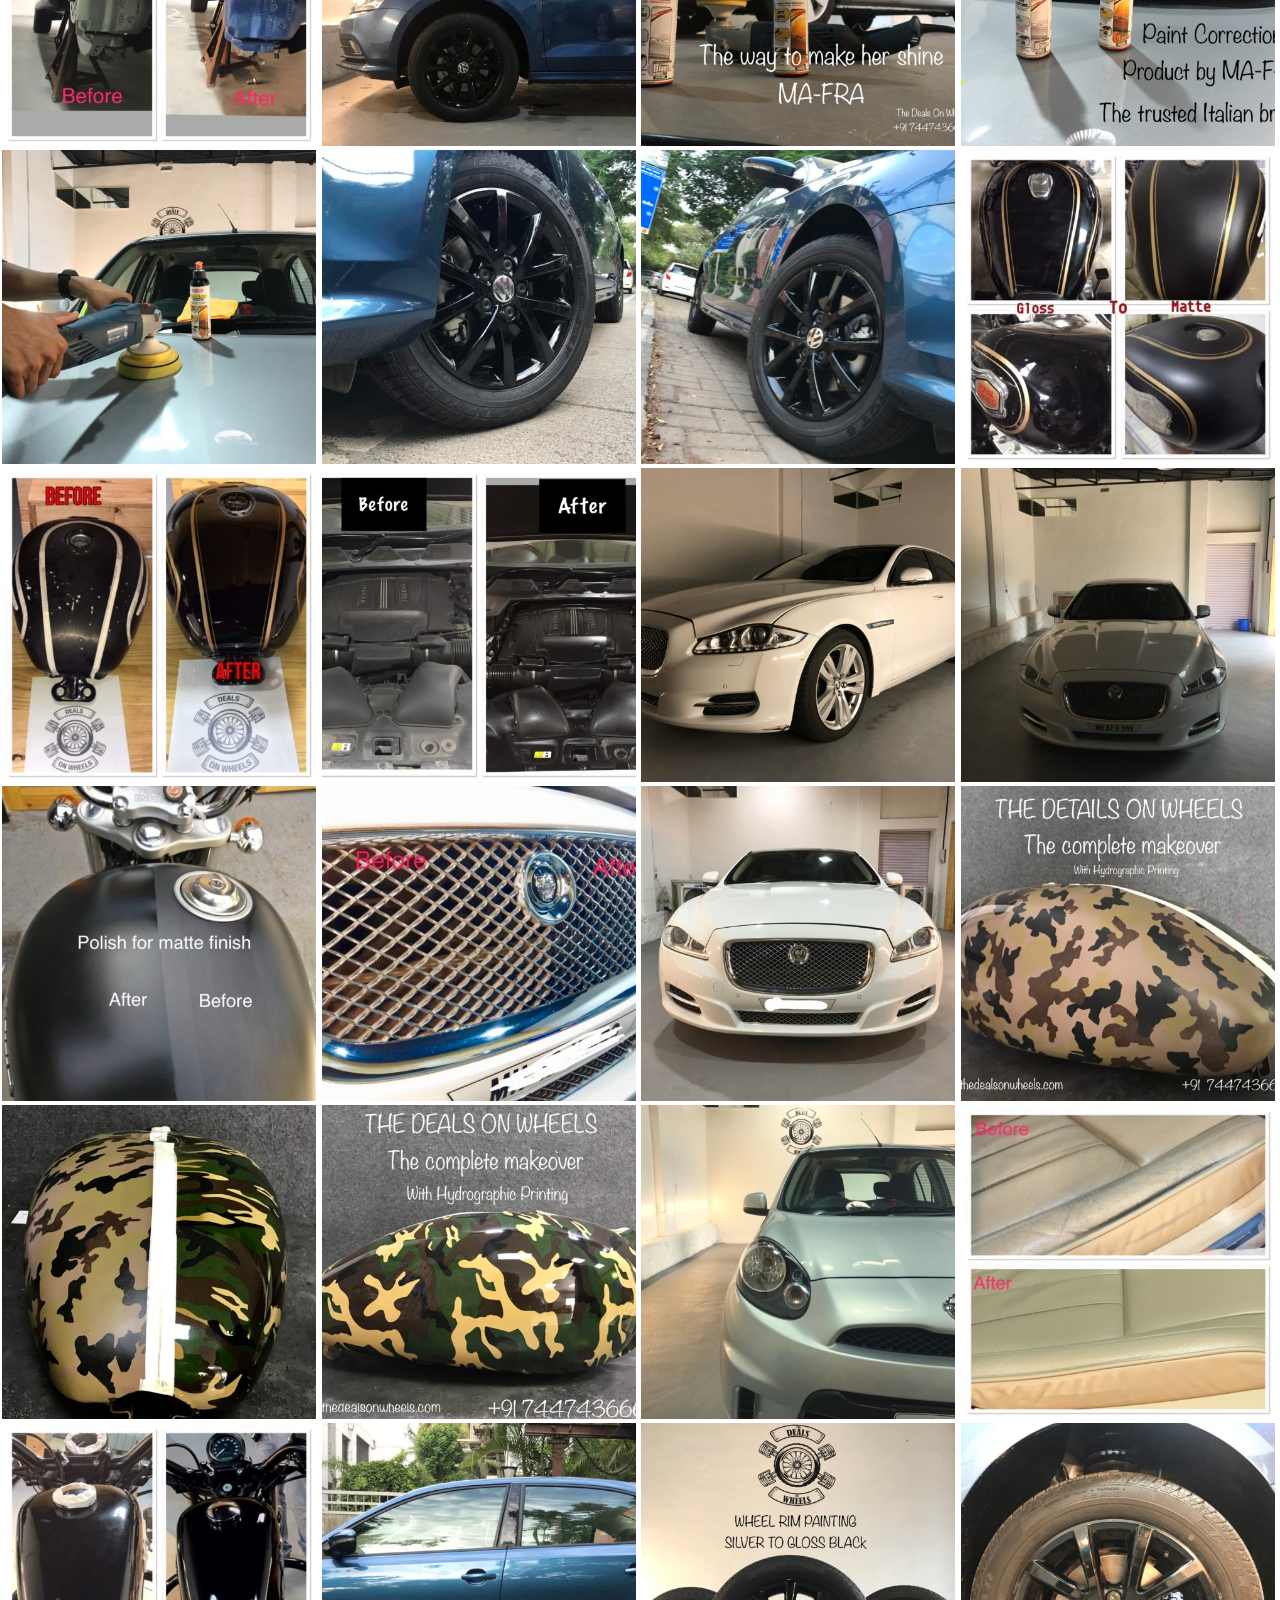
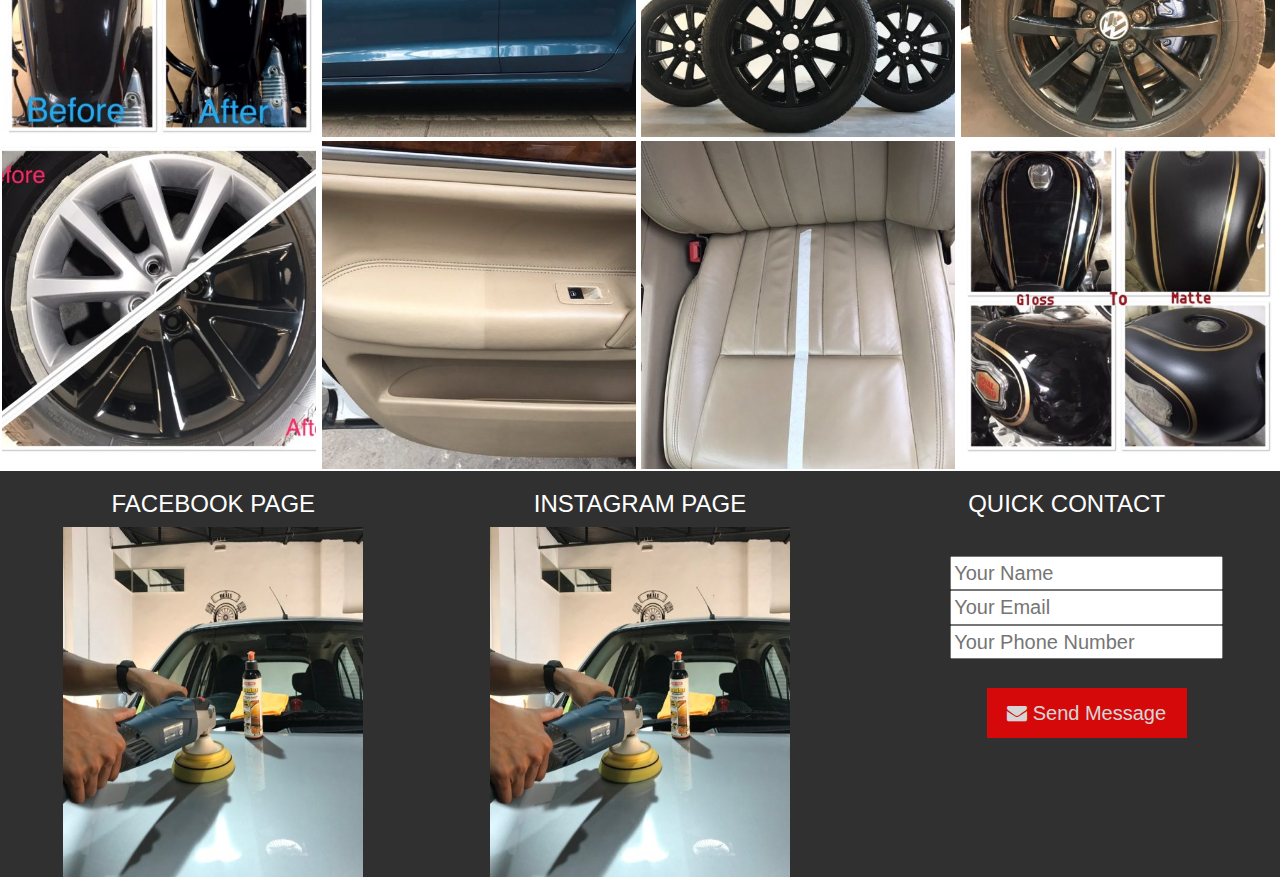
<file: Gallery/index.html>
<!DOCTYPE html>
<html lang="en">
    <head>
  <title>Deals on Wheels</title>

        <meta charset="utf-8">
        <meta name="viewport" content="width=device-width, initial-scale=1">

        <link rel="stylesheet" href="https://maxcdn.bootstrapcdn.com/bootstrap/3.3.7/css/bootstrap.min.css">
        <link rel="stylesheet" href="https://cdnjs.cloudflare.com/ajax/libs/font-awesome/4.7.0/css/font-awesome.min.css">

        <script src="https://ajax.googleapis.com/ajax/libs/jquery/3.3.1/jquery.min.js"></script>
        <script src="https://cdnjs.cloudflare.com/ajax/libs/popper.js/1.12.9/umd/popper.min.js"></script>
        <script src="https://maxcdn.bootstrapcdn.com/bootstrap/4.0.0/js/bootstrap.min.js"></script>

        <link rel="stylesheet" type="text/css" href="css/s.css">
        <link rel="stylesheet" href="../css/res.css">

    </head>
    <body>
        
        <div class="menu1">
            <nav class="navbar navbar-inverse">
            <div class="container-fluid">
                <div class="navbar-header">
                    <button type="button" class="navbar-toggle" data-toggle="collapse" data-target="#myNavbar">
                        <span class="icon-bar"></span>
                        <span class="icon-bar"></span> 
                        <span class="icon-bar"></span>                        
                    </button>
                    <a class="navbar-brand" href="#"></a>
                </div>
                <div class="collapse navbar-collapse" id="myNavbar">
                    <ul class="nav navbar-nav">
                        <li class="li1"><a style="color: white" href="../Home/index.html">Home</a></li>
                        <li class="li1"><a style="color: white" href="../AboutUs/index.html">About Us</a></li>
                        <li class="li1" class="dropdown" >
                        <a style="color: white" class="dropdown-toggle" data-toggle="dropdown" href="#">Our Services <span class="caret"></span></a>
                        <ul class="dropdown-menu " style="background-color:#202020;" >
                            <li class="li1"><a style="color: white;background-color: #E53C3C" href="../Services/Hydro/index.html">Hydrographic Printing</a></li>
                            <li class="li1"><a style="color: white;background-color: #E53C3C" href="../Services/Chrome/index.html">Chrome Painting</a></li>
                            <li class="li1"><a style="color: white;background-color: #E53C3C" href="../Services/Car/index.html">Car Detailing</a></li>
                            <li class="li1"><a style="color: white;background-color: #E53C3C" href="../Services/Smart/index.html">Smart Repairing</a></li>
                            <li class="li1"><a style="color: white;background-color: #E53C3C" href="../Services/Oil/index.html">Oil Change Service</a></li>
                            </ul>
                        </li>
                        <li class="li1 active1"><a style="color: white" href="../Gallery/index.html">Gallery</a></li>
                        <li class="li1"><a style="color: white" href="../Appointment/index.html">Appointments</a></li>
                        <li class="li1"><a style="color: white" href="../ContactUs/index.html">Contact Us</a></li>
                        <li class="li1"><a style="color: white" href="../Book/index.html">Book Your Experience</a></li>
                    </ul>
                    <ul>
                        <li style="float:right"><a href="http://twitter.com/" class="fa fa-twitter abc" style="text-decoration:none;color:white"></a></li>
                        <li style="float:right"><a href="http://facebook.com/" class="fa fa-facebook abc"  style="text-decoration:none;color:white"></a></li>
            <li style="float:right"><a href="http://instagram.com/" class="fa fa-instagram abc"  style="text-decoration:none;color:white"></a></li>
            <li style="float:right"><a href="http://youtube.com/" class="fa fa-youtube abc"  style="text-decoration:none;color:white"></a></li>
                    </ul>
                </div>
            </div>
        </nav>
        </div>
        <div style="background-color: white">
            <div style="color:black;padding-top: :30px;padding-bottom: 30px; text-align:center;font-size:38px;font-family: Billabong">
                OUR GALLERY
            </div>
        </div>
 
        <div class="row1">
            <div class="column col-lg-3 col-sm-6 col-xs-12"><img src="../images/1.jpg" style="width:99%"></div>
            <div class="column col-lg-3 col-sm-6 col-xs-12"><img src="../images/2.jpg" style="width:99%"></div>
            <div class="column col-lg-3 col-sm-6 col-xs-12"><img src="../images/3.jpg" style="width:99%"></div>
            <div class="column col-lg-3 col-sm-6 col-xs-12"><img src="../images/4.jpg" style="width:99%"></div>
        </div>

        <div class="row1">
            <div class="column col-lg-3 col-sm-6 col-xs-12"><img src="../images/5.jpg" style="width:99%"></div>
            <div class="column col-lg-3 col-sm-6 col-xs-12"><img src="../images/6.jpg" style="width:99%"></div>
            <div class="column col-lg-3 col-sm-6 col-xs-12"><img src="../images/7.jpg" style="width:99%"></div>
            <div class="column col-lg-3 col-sm-6 col-xs-12"><img src="../images/8.jpg" style="width:99%"></div>
        </div>

        <div class="row1">
            <div class="column col-lg-3 col-sm-6 col-xs-12"><img src="../images/9.jpg" style="width:99%"></div>
            <div class="column col-lg-3 col-sm-6 col-xs-12"><img src="../images/10.jpg" style="width:99%"></div>
            <div class="column col-lg-3 col-sm-6 col-xs-12"><img src="../images/11.jpg" style="width:99%"></div>
            <div class="column col-lg-3 col-sm-6 col-xs-12"><img src="../images/12.jpg" style="width:99%"></div>
        </div>
    
        <div class="row1">
            <div class="column col-lg-3 col-sm-6 col-xs-12"><img src="../images/13.jpg" style="width:99%"></div>
            <div class="column col-lg-3 col-sm-6 col-xs-12"><img src="../images/14.jpg" style="width:99%"></div>
            <div class="column col-lg-3 col-sm-6 col-xs-12"><img src="../images/15.jpg" style="width:99%"></div>
            <div class="column col-lg-3 col-sm-6 col-xs-12"><img src="../images/16.jpg" style="width:99%"></div>
        </div>
    
        <div class="row1">
            <div class="column col-lg-3 col-sm-6 col-xs-12"><img src="../images/17.jpg" style="width:99%"></div>
            <div class="column col-lg-3 col-sm-6 col-xs-12"><img src="../images/18.jpg" style="width:99%"></div>
            <div class="column col-lg-3 col-sm-6 col-xs-12"><img src="../images/19.jpg" style="width:99%"></div>
            <div class="column col-lg-3 col-sm-6 col-xs-12"><img src="../images/20.jpg" style="width:99%"></div>
        </div>
    
        <div class="row1">
            <div class="column col-lg-3 col-sm-6 col-xs-12"><img src="../images/21.jpg" style="width:99%"></div>
            <div class="column col-lg-3 col-sm-6 col-xs-12"><img src="../images/22.jpg" style="width:99%"></div>
            <div class="column col-lg-3 col-sm-6 col-xs-12"><img src="../images/23.jpg" style="width:99%"></div>
            <div class="column col-lg-3 col-sm-6 col-xs-12"><img src="../images/24.jpg" style="width:99%"></div>
        </div>
    
        <div class="row1">
            <div class="column col-lg-3 col-sm-6 col-xs-12"><img src="../images/25.jpg" style="width:99%"></div>
            <div class="column col-lg-3 col-sm-6 col-xs-12"><img src="../images/26.jpg" style="width:99%"></div>
            <div class="column col-lg-3 col-sm-6 col-xs-12"><img src="../images/27.jpg" style="width:99%"></div>
            <div class="column col-lg-3 col-sm-6 col-xs-12"><img src="../images/28.jpg" style="width:99%"></div>
        </div>

        <div class="row1">
            <div class="column col-lg-3 col-sm-6 col-xs-12"><img src="../images/29.jpg" style="width:99%"></div>
            <div class="column col-lg-3 col-sm-6 col-xs-12"><img src="../images/30.jpg" style="width:99%"></div>
            <div class="column col-lg-3 col-sm-6 col-xs-12"><img src="../images/31.jpg" style="width:99%"></div>
            <div class="column col-lg-3 col-sm-6 col-xs-12"><img src="../images/32.jpg" style="width:99%"></div>
        </div>

        <div class="row1">
            <div class="column col-lg-3 col-sm-6 col-xs-12"><img src="../images/33.jpg" style="width:99%"></div>
            <div class="column col-lg-3 col-sm-6 col-xs-12"><img src="../images/34.jpg" style="width:99%"></div>
            <div class="column col-lg-3 col-sm-6 col-xs-12"><img src="../images/35.jpg" style="width:99%"></div>
            <div class="column col-lg-3 col-sm-6 col-xs-12"><img src="../images/36.jpg" style="width:99%"></div>
        </div>

        <div class="row1">
            <div class="column col-lg-3 col-sm-6 col-xs-12"><img src="../images/37.jpg" style="width:99%"></div>
            <div class="column col-lg-3 col-sm-6 col-xs-12"><img src="../images/38.jpg" style="width:99%"></div>
            <div class="column col-lg-3 col-sm-6 col-xs-12"><img src="../images/39.jpg" style="width:99%"></div>
            <div class="column col-lg-3 col-sm-6 col-xs-12"><img src="../images/40.jpg" style="width:99%"></div>
        </div>

        <div class="row1">
            <div class="column col-lg-3 col-sm-6 col-xs-12"><img src="../images/41.jpg" style="width:99%"></div>
            <div class="column col-lg-3 col-sm-6 col-xs-12"><img src="../images/42.jpg" style="width:99%"></div>
            <div class="column col-lg-3 col-sm-6 col-xs-12"><img src="../images/43.jpg" style="width:99%"></div>
            <div class="column col-lg-3 col-sm-6 col-xs-12"><img src="../images/44.jpg" style="width:99%"></div>
        </div>
        

    <div id="footer">
    <div class="container-fluid">
        <div class="row">
            <div class="col-lg-4 col-sm-12">
                <h3 class="headtext">FACEBOOK PAGE</h3>
                <center><a href="http://facebook.com/"><img alt="Facebook" src="../images/14.jpg" class="imagefoot"></a></center>
            </div>
            <div class="col-lg-4 col-sm-12">
                <h3 class="headtext">INSTAGRAM PAGE</h3>
                <center><a href="http://instagram.com/"><img alt="Instagram" src="../images/14.jpg" class="imagefoot"></a></center> 
            </div>
            <div class="col-lg-4 col-sm-12">
                <h3 class="headtext">QUICK CONTACT</h3>
                <ul class="list1">
                    <br><li class="list1"><input type="text" name="Username" placeholder="Your Name" class="text1"></li>
                    <li class="list1"><input type="email" name="Email" placeholder="Your Email" class="text1"></li>
                    <li class="list1"><input type="tel" name="Phone" placeholder="Your Phone Number" class="text1"></li><br>
                    <li class="list1"><button class="button"> <i class="fa fa-envelope"></i>&nbspSend Message</button></li>
                </ul>
            </div>
        </div>
    </div>
    </div>

        <script src="https://maxcdn.bootstrapcdn.com/bootstrap/3.3.7/js/bootstrap.min.js"></script>
    </body>
</html>
</file>
<file: AboutUs/css/style.css>
body,html{
	margin: 0px;
	padding: 0px;
}
.x{
	border-left: 2px solid red;
}
h4{
	color: red;
}
.image{
     background:url('../image/14.jpg');
     margin-top:-20px;
     background-size: 100% 100%;
     background-repeat: no-repeat;
     height:69vh;
     background-position: center;
     background-size: cover;
     background-attachment: fixed;     
}   
.op{
	text-align: center;
	opacity: 0.5;
	color: red;
	background-size: 100% 100%;
	position: relative;
	top: 50%;
	left: 50%;
	transform: translate(-50%,-50%);
	padding: 5px;


}
.fix{
	position: fixed;
    margin-top: 0px;
}
h1{
	font-size: 70px;
}
.container{
	margin-top: 10px;
}
.bot{
	position: absolute;
	bottom: 0;
	right: 0;
	margin-right: 100px;
	color: red;
}
/*a:link{
	text-decoration: none;
	color: black;
}
a:visited{
	text-decoration: none;
	color:black;
}
a:hover{
	text-decoration: none;
	color:grey;
}
a:active{
	text-decoration: none;
}*/
@media (max-width: 595px)
{
	.bot{
		margin-right: 50px;
	}
	h1{
		font-size: 50px;
	}

}
.text{
	font-size: 20px;
	line-height: 40px;
}
.active1{
	background-color: #E53C3C;
}
.li1:hover{
	background-color: #E53C3C;
}
.li1:active{
	background-color: #E53C3C;
}
</file>
<file: css/res.css>
body{
    overflow-x: hidden;
}
/* Prelaoder */
#preloader {
  position: fixed;
  left: 0;
  top: 0;
  z-index: 999;
  width: 100%;
  height: 100%;
  overflow: visible;
  background: #fff url("../img/preloader.svg") no-repeat center center;
}
.parallax{
    background-image: url(../images/images.jpeg);
    height: 400px;
    background-attachment: fixed;
    background-position: center;
    background-repeat: no-repeat;
    background-size: cover;
}
.imagesize{
    height:400px;
    width:400px;
    margin-left:100px;
    margin-top:25px;
}
@media screen and (max-width:600px)
{
.image1{
    height: 80px;
    width: 300px;
}
    .menu1{
    z-index: 0;
    position: inherit;
    line-height: normal;
        top:auto;
    }
    .imagesize{
    height:350px;
    width:290px;
    margin-left:0px;
    margin-top:25px;
}
    
}
.active1{
	background-color: #E53C3C;
}
.li1:hover{
	background-color: #E53C3C;
}
.li1:active{
	background-color: #E53C3C;
}
.button
{
     width: 200px;
     height: 50px;
     font-size: 20px;
     opacity: 0.8;
     color: white;
     background-color: red;
    border: 2px solid red;
}
.button:hover
{
    background-color: red;
}
.imageback{
    background-color:black;
    margin-top:-20px;
     margin-bottom: auto;
     background-size: 100% 100%;
     background-repeat: no-repeat;
     height:300px;
     background-position: center;
     background-attachment: fixed;
}
.imghead{
    font-size: 38px;
    background-color: white;
    opacity: inherit;
    width:auto;
    max-width: 600px;
    margin: auto;
    color: red;
    text-align:center;
}

.bot{
	position: absolute;
	bottom: 0;
	right: 0;
	margin-right: 100px;
	color:white;
}
.pqr{
    color: red;
}
.pqr:hover{
    color:blue;
    text-decoration: none;
}
.image{
     background:url('../images/14.jpg');
    margin-top:-20px;
     margin-bottom: auto;
     background-size: 100% 100%;
     background-repeat: no-repeat;
     height:300px;
     background-position: center;
     background-attachment: fixed;     
} 
.parallax1{
    background-image: url(http://thedealsonwheels.com/wp-content/uploads/2017/03/DOW-HydroGraphic-Printing.jpg);
    height: 400px;
    background-attachment: fixed;
    background-position: center;
    background-repeat: no-repeat;
    background-size: cover;
}
.parallax2{
    background-image: url(http://thedealsonwheels.com/wp-content/uploads/2017/03/DOW-HydroPrinting-Cycles.jpg);
    height: 400px;
    background-attachment: fixed;
    background-position: center;
    background-repeat: no-repeat;
    background-size: cover;
}
.parallax3{
    background-image: url(http://thedealsonwheels.com/wp-content/themes/carshire/images/background/page-banner-1.jpg);
    height: 400px;
    background-attachment: fixed;
    background-position: center;
    background-repeat: no-repeat;
    background-size:contain;
    height: 500px;
}
.parallax4{
    background-image: url(http://thedealsonwheels.com/wp-content/uploads/2017/03/chrome-paint-possibilities-11.jpg);
    height: 400px;
    background-attachment: fixed;
    background-position: center;
    background-repeat: no-repeat;
    background-size: cover;
}
.parallax5{
    background-image: url(http://thedealsonwheels.com/wp-content/uploads/2017/03/DOW-Car-Detailing.jpg);
    height: 400px;
    background-attachment: fixed;
    background-position: center;
    background-repeat: no-repeat;
    background-size: cover;
}
.parallax6{
    background-image: url(http://thedealsonwheels.com/wp-content/uploads/2017/03/Scratch-Repair.jpg);
    height: 400px;
    background-attachment: fixed;
    background-position: center;
    background-repeat: no-repeat;
    background-size: cover;
}
.parallax7{
    background-image: url(http://thedealsonwheels.com/wp-content/uploads/2017/03/Oil-Change-Service.jpg);
    height: 400px;
    background-attachment: fixed;
    background-position: center;
    background-repeat: no-repeat;
    background-size: cover;
}
.navbar{
    margin-top: 0px;
}

.heading{
    text-indent: 100px;
}
.menu{
    background-color:#403B4A;
    color:white;
    line-height: 60px;
    font-size: 15px;
    
}

.menu11{
    background-color:#403B4A;
    color:white;
    line-height: 60px;
    font-size: 15px;
}
.menu1{
    z-index: 100000;
    position: sticky;
    top: 0;
}

.menunew{
    background-color:#403B4A;
    color:white;
    line-height: 60px;
}

.menup{
    color:white;
}
.menup:hover{
    color:white;
    background-color: #403B4A;
    text-decoration: none;
}
.active{
    background-color:red;
    text-align: center;
    padding-top:20px;
    padding-bottom:20px;
    padding-left: 9px;
    padding-right: 9px;
    width:auto;
    color:white;
}
.active:hover{
     color:white;
    text-decoration: none;   
}


.col-lg-3{
    color:white;
}

#footer{
    position:relative;
    width:100%;
    bottom: 0;
    background: #303030;
}

 @media (max-width:1200px) and (min-width:0px)
    {
      #footer{
        position:relative;
        width:100%;
        bottom: 0;
        }
        /*.navbar{
            margin-top:0px;
        }*/
    }
.list1{
    list-style-type: none;
}

.abc{
      padding: 10px;
    line-height: 18px;
  size: 30px;
  width: 45px;
  text-align: center;
  text-decoration: none;
  margin: 5px 2px;
cursor:pointer;
}

.abc:hover{
color:white;
}

.fa-facebook {
  background: #3B5998;
  color: white;
text-shadow:1px 1px black;
}

.fa-twitter {
  background: #55ACEE;
border:1px solid #007bb5;
  color: white;
text-shadow:1px 1px black;
}
.fa-youtube {
  background: #bb0000;
  color: white;
    text-shadow:1px 1px black;
}

.fa-instagram {
  background: #125688;
  color: white;
    text-shadow:1px 1px black;
}


/*==================================================
  $A11Y Dropdown
  ==================================================*/

/* Top level pav */
.pav2 {
	float: left;
	margin: 20px 0;
    line-height: 60px;
}

/* Dropdowns */
.pav ul {
	position: absolute;
	/*top: 2.5em;*/
	left: -9999px;
	/*opacity: 0;*/
	transition: 0.1s linear opacity;
	min-width: 150px;
    line-height: 60px;
    
}

.pav li {
	float: left;
	position: relative;
    background: #403B4A;
    line-height: 60px;
}

/* Top level pav items */
.pav li > a {
	/*padding: 10px 15px;*/
	text-decoration: none;
     color:white;
    line-height: 60px;
}

.pav1{
    text-indent: 20px;
	/*padding: 10px 15px;*/
	text-decoration: none;
     color:white;
    line-height: 60px;
}

/* Top level hover state, preserve hover state when hovering dropdown  */
/*.pav li > a:hover,
.pav li > a:focus,
.pav li:focus > a,
.pav li:hover > a {
	background-color: #403B4A;
    color:white;
	outline: 0;
}*/

.pav li:hover ul,
.pav li:focus ul,
ul.show-menu {
	left: 0;
	opacity: 0.99;
    line-height: 60px;
    
}

.pav ul li {
	float: none;
	position: static;
    line-height: 60px;
}

.pav ul a{
	float: none;
	display: block;
	font-size: 17px;
	text-shadow: none;
    line-height: 60px;
	/*transition: 0.1s linear all;*/
}

.pav2 ul a:hover,
.pav2 ul a:focus {
	text-shadow: none;
    line-height: 60px;
}


/*==================================================
  $Helpers
  ==================================================*/

.list-reset {  
	margin: 0;
	padding: 0;
	list-style: none;
    line-height: 60px;
}

.link1{
    color:red;
}
.link1:hover{
    color:red;
    text-decoration: none;
}

.link2{
    color:white;
}
.link2:hover{
    color:white;
    text-decoration: none;
}

.list1{
    list-style-type: none;
    font-size: 20px;
    text-align: center
}

.text1{
    color:black;
}

.text2{
    color:white;
    background-color: red;
    border: 2px solid red;
}
.headtext{
    text-align: center;
    color:white;
}

.imagefoot{
    height:350px;
    width:auto; 
    max-width:300px;
}
.headtexth{
    color:white;
}
</file>
<file: Appointment/zx.css>
body
{
   margin-left: 150px;
   
}
.bl
{
    border-left: 4px solid red;
    text-indent: 25px;
    
}
h3
{   
    font-family: sans-serif;
    font-size:30px;
    font-weight: lighter;
    
}
#hi
{ 
    font-family: sans-serif;
    font-size:20px;
    font-weight: lighter;
    opacity: 0.7;
    line-height: 20px;
}
.vt
{
    border-bottom: 1px lightgrey solid;
    font-size: 20px;
  
    padding-bottom: 10px;
}
.vs{
    border-bottom: 1px white solid;
    font-size: 20px;
    opacity: 0.8;
}
@media (max-width: 1200px) and (min-width: 990px)
{
    .vp{
        margin-left: 30px;
    }
}
#p1
{
    width: 200px;
    height: 40px;
    text-indent:20px;
    font-size: 15px;
}

select,#p2,#pp,#pp1,#pp2
{
    width: 400px;
    height: 50px;
    text-indent:20px;
    font-size:20px;
}
@media screen and (max-width:600px)
{
    select,#p2,#pp,#pp1,#pp2
{
    width: 275px;
}

}

#pp6
{
    width: 450px;
    height: 200px;
    text-indent:20px;
    resize:none;
}
.button
{
     width: 200px;
     height: 50px;
     font-size: 20px;
     opacity: 0.8;
     color: white;
     background-color: rgb(37, 43, 63);
}
.button:hover
{
    background-color: red;
}
input{
    border: 1px solid black;
}
@media (max-width:990px)
{
    .am{
        margin-top: 20px;
    }
}
@media (max-width: 990px)
{
    #pp6{
        width: 275px;
    }
}
</file>
<file: Appointment/style.css>
body,html{
	margin: 0px;
	padding: 0px;
}
.x{
	border-left: 2px solid red;
}
h4{
	color: red;
}
.image{
     background:url('image/14.jpg');
     margin-top:-40px;
     margin-bottom: auto;
     background-size: 100% 100%;
     background-repeat: no-repeat;
     height:300px;
     background-position: center;
     background-size: c;
     background-attachment: fixed;     
}   
.op{
	text-align: center;
	opacity: 0.5;
	color: red;
	background-size: 100% 100%;
	position: relative;
	top: 50%;
	left: 50%;
	transform: translate(-50%,-50%);
	padding: 5px;

}
.fix{
	position: fixed;
    margin-top: 0px;
}
h1{
	font-size: 70px;
}
.container{
	margin-top: 10px;
}
.bot{
	position: absolute;
	bottom: 0;
	right: 0;
	margin-right: 100px;
	color:white;
}
/*a:link{
	text-decoration: none;
	color: black;
}
a:visited{
	text-decoration: none;
	color:black;
}
a:hover{
	text-decoration: none;
	color:grey;
}
a:active{
	text-decoration: none;
}*/
@media (max-width: 595px)
{
	.bot{
		margin-right: 50px;
	}
	h1{
		font-size: 50px;
	}

}
.text{
	font-size: 20px;
	line-height: 40px;
}
.active1{
	background-color: #E53C3C;
}
.li1:hover{
	background-color: #E53C3C;
}
.li1:active{
	background-color: #E53C3C;
}
</file>
<file: Book/zx.css>
body
{
   margin-left: 150px;
   
}
.bl
{
    border-left: 4px solid red;
    text-indent: 25px;
    
}
.hh3
{   
    font-family: sans-serif;
    font-size:27px;
    font-weight:normal;
}
#hi
{ 
    font-family: sans-serif;
    font-size:20px;
    font-weight: lighter;
    opacity: 0.7;
    line-height: 20px;
}
.vt
{
    border-bottom: 1px lightgrey solid;
    font-size: 20px;
  
    padding-bottom: 10px;
}
.vs{
    border-bottom: 1px white solid;
    font-size: 20px;
    opacity: 0.8;
}
#p1
{
       width: 200px;
    height: 40px;
    text-indent:20px;
    font-size: 15px;
}

select,#p2,#pp,#pp1,#pp2
{
    width: 275px;
    height: 50px;
    text-indent:20px;
    font-size:20px;
}
#pp6
{
    width: 600px;
    height: 200px;
    text-indent:20px;
}
.button
{
     width: 200px;
     height: 50px;
     font-size: 20px;
     opacity: 0.8;
     color: white;
     background-color: rgb(37, 43, 63);
}
.button:hover
{
    background-color: red;
}
input{
    border: 1px solid black;
}
option{
     border: 1px solid black;
}
@media (max-width:990px)
{
    .am{
        margin-top: 20px;
    }
}
</file>
<file: Book/style.css>
body,html{
	margin: 0px;
	padding: 0px;
}
.x{
	border-left: 2px solid red;
}
h4{
	color: red;
}
.image{
     background:url('image/14.jpg');
     margin-top:-40px;
     margin-bottom: auto;
     background-size: 100% 100%;
     background-repeat: no-repeat;
     height:300px;
     background-position: center;
     background-size: c;
     background-attachment: fixed;     
}   
.op{
	text-align: center;
	opacity: 0.5;
	color: red;
	background-size: 100% 100%;
	position: relative;
	top: 50%;
	left: 50%;
	transform: translate(-50%,-50%);
	padding: 5px;

}
.fix{
	position: fixed;
    margin-top: 0px;
}
h1{
	font-size: 70px;
}
.container{
	margin-top: 10px;
}
.bot{
	position: absolute;
	bottom: 0;
	right: 0;
	margin-right: 100px;
	color:white;
}
/*a:link{
	text-decoration: none;
	color: black;
}
a:visited{
	text-decoration: none;
	color:black;
}
a:hover{
	text-decoration: none;
	color:grey;
}
a:active{
	text-decoration: none;
}*/
@media (max-width: 595px)
{
	.bot{
		margin-right: 50px;
	}
	h1{
		font-size: 50px;
	}

}
.text{
	font-size: 20px;
	line-height: 40px;
}
.active1{
	background-color: #E53C3C;
}
.li1:hover{
	background-color: #E53C3C;
}
.li1:active{
	background-color: #E53C3C;
}
</file>
<file: ContactUs/css/style.css>
body,html{
	margin: 0px;
	padding: 0px;
}
.x{
	border-left: 2px solid red;
}
.txt{
	color: red;
}
.image{
     background:url('../image/14.jpg');
     margin-top:-20px;
     background-size: 100% 100%;
     background-repeat: no-repeat;
     height:300px;
     background-position: center;
     background-size: cover;
     background-attachment: fixed;
    
} 

.vs{
    border: 1px solid black;
    font-size: 20px;
    opacity: 0.8;
}
.op{
	text-align: center;
	opacity: 0.5;
	color: red;
	background-size: 100% 100%;
	position: relative;
	top: 50%;
	left: 50%;
	transform: translate(-50%,-50%);
	padding: 5px;


}
.fix{
	position: fixed;
    margin-top: 0px;
}
h1{
	font-size: 70px;
}
.container{
	margin-top: 10px;
}
.bot{
	position: absolute;
	bottom: 0;
	right: 0;
	margin-right: 100px;
	color: red;
}
/*a:link{
	text-decoration: none;
	color: black;
}
a:visited{
	text-decoration: none;
	color:black;
}
a:hover{
	text-decoration: none;
	color:grey;
}
a:active{
	text-decoration: none;
}*/
@media (max-width: 595px)
{
	.bot{
		margin-right: 50px;
	}
	h1{
		font-size: 50px;
	}

}
.text{
	font-size: 20px;
	line-height: 40px;
}
.active1{
	background-color: #E53C3C;
}
.li1:hover{
	background-color: #E53C3C;
}
.li1:active{
	background-color: #E53C3C;
}
.input1{
	width: 100%;
	height: 40px;
	padding-left: 10px;
}
.txta{
	height: 280px;
	width: 100%;
	padding-left: 10px;
	padding-top: 10px;
	font-size: 20px;
}
.info{
	border: 1px solid lightgrey;
	padding: 20px;
	height:340px;
	margin-top: 0px;

}
.p2{
	color: red;
}
.p2:hover{
	color:skyblue;
}
.search{
	border:1px solid grey;
	padding: 6px;
	margin-top: 23px;
	height: 40px;
}
.icons{
	color: white;
	background-color: grey;
	font-size: 20px;
	margin-left: -5px;
	height: 40px;
	padding: 8px;
	margin-top: 23px;

}
.icons:hover{
	background-color: red;
}
.in{
  border: 1px solid black;
}
@media (max-width: 350px)
{
	.hed{
		font-size: 20px;
	}
}
a:hover{
	text-decoration: none;
	color:skyblue;
}
a:visited{
	text-decoration: none;
	color:#E53C3C;
}
a:link{
	text-decoration: none;
	color:#E53C3C;
}
a:active{
	text-decoration: none;
	color:#E53C3C;
}
.p2:hover{
	color: skyblue;
}
</file>
<file: Gallery/css/s.css>
* {
    box-sizing: border-box;
}

/*body {
    background-color: whitesmoke;
    padding: 20px;
}*/
/*.column{
    width:25%;
}*/
 /*@media screen and (max-width:900px)
    {
     .column{
    width:33%;
    }
    }*/
 @media only screen and (max-width:900px)
    {
     .column{
    width:50%;
    }
    }
 @media only screen and (max-width:600px)
    {
     .column{
    width:100%;
    }
    }
.row1,
.row1 > .column {
    padding: 1px;
}
.column {
    float: left;
    
    padding:20px;
    padding-left: 5%;
/*    margin-right: 0px;
    padding-right: 0;
    overflow-x:hidden;*/
}
.row1:after {
    content: "";
    display: table;
    clear: both;
}
/*.content {
    background-color: rgb(224, 220, 210);
    
}*/

/*a:link{
	text-decoration: none;
	color: black;
}
a:visited{
	text-decoration: none;
	color:black;
}
a:hover{
	text-decoration: none;
	color:grey;
}
a:active{
	text-decoration: none;
}*/
.fix{
	position: fixed;
    margin-top: 0px;
}
.active1{
	background-color: #E53C3C;
}
.li1:hover{
	background-color: #E53C3C;
}
.li1:active{
	background-color: #E53C3C;
}
</file>
